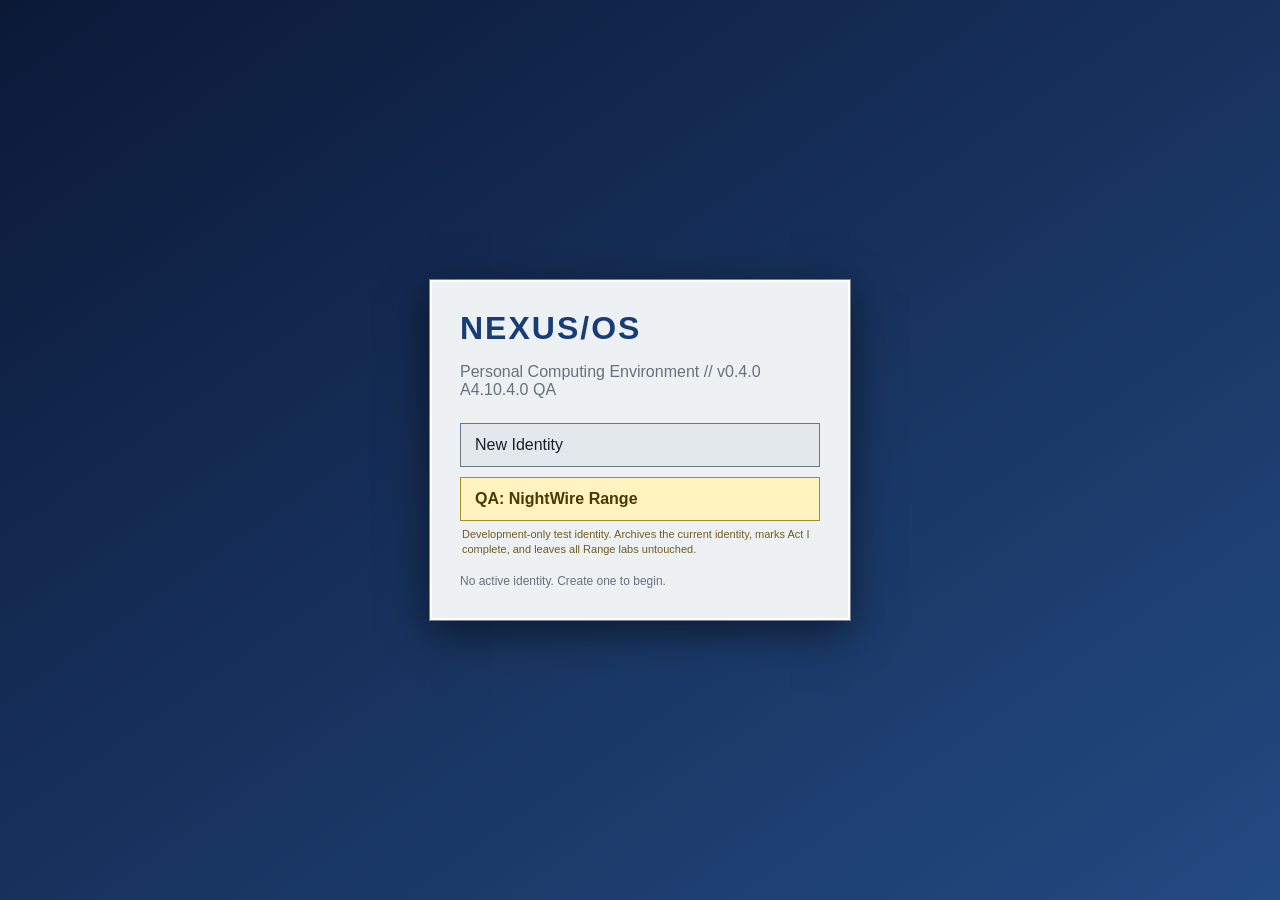
<file: index.html>
<!DOCTYPE html>
<html lang="en">
<head>
  <meta charset="UTF-8" />
  <meta name="viewport" content="width=device-width, initial-scale=1, viewport-fit=cover" />
  <meta name="theme-color" content="#0c1630" />
  <title>BLACKBOX — v0.4.0 A4.10.4.0 QA</title>
  <!-- A4.8.2 QA baseline retained: Range/terminal behavior remains regression-covered. -->
  <link rel="stylesheet" href="./css/base.css" />
  <link rel="stylesheet" href="./css/intro.css" />
  <link rel="stylesheet" href="./css/desktop.css" />
  <link rel="stylesheet" href="./css/apps.css" />
  <link rel="stylesheet" href="./css/terminal.css" />
  <link rel="stylesheet" href="./css/transitions.css" />
  <link rel="stylesheet" href="./css/mobile.css" />
  <link rel="stylesheet" href="./css/v030.css" />
</head>
<body>
  <div id="game" aria-live="polite">
    <section id="boot-screen" class="boot-screen">
      <div class="boot-card">
        <div class="boot-logo">NEXUS/OS</div>
        <p class="muted">Personal Computing Environment // v0.4.0 A4.10.4.0 QA</p>

        <div id="boot-home" class="boot-home">
          <div id="active-identity-summary" class="identity-summary hidden"></div>
          <button id="continue-button" class="boot-action hidden" type="button">Continue</button>
          <button id="new-identity-button" class="boot-action" type="button">New Identity</button>
          <button id="qa-nightwire-button" class="boot-action qa-boot-action" type="button">QA: NightWire Range</button>
          <p class="qa-boot-note">Development-only test identity. Archives the current identity, marks Act I complete, and leaves all Range labs untouched.</p>
          <button id="archives-button" class="boot-action hidden" type="button">Archived Identities</button>
          <p id="boot-status" class="boot-status muted"></p>
        </div>

        <div id="new-identity-panel" class="hidden">
          <button id="new-identity-back" class="boot-back" type="button">← Back</button>
          <form id="alias-form" class="alias-form">
            <label for="alias-input">Create your user alias</label>
            <input id="alias-input" name="alias" maxlength="18" autocomplete="off" autocapitalize="none" placeholder="ghost" required />
            <p id="new-identity-warning" class="boot-status muted"></p>
            <button type="submit">Create Identity</button>
          </form>
        </div>

        <div id="archives-panel" class="hidden">
          <button id="archives-back" class="boot-back" type="button">← Back</button>
          <h2 class="boot-section-title">Archived Identities</h2>
          <div id="archives-list" class="archives-list"></div>
        </div>
      </div>
    </section>

    <section id="opening-intro" class="opening-intro hidden" aria-hidden="true" aria-label="NEXUS recovery startup sequence">
      <div class="opening-intro-shell">
        <header class="opening-intro-header">
          <span>NEXUS/OS // RECOVERY CHANNEL</span>
          <div class="opening-intro-actions">
            <button id="opening-intro-audio" type="button" aria-pressed="false">SOUND ON</button>
            <button id="opening-intro-skip" type="button">SKIP STARTUP</button>
          </div>
        </header>
        <div class="opening-intro-console">
          <div id="opening-intro-phase" class="opening-intro-phase">RECOVERY CONSOLE</div>
          <div id="opening-intro-lines" class="opening-intro-lines" aria-live="polite"></div>
          <span class="opening-intro-cursor" aria-hidden="true">█</span>
        </div>
        <section id="opening-intro-briefing" class="opening-intro-briefing hidden">
          <small>SESSION BRIEF // <span id="opening-intro-alias">operator</span></small>
          <h2>NEXUS OPERATIONS</h2>
          <p>You were brought in because you notice patterns other people miss.</p>
          <p>Start small. Learn the environment before you make assumptions.</p>
          <p>Not everything unusual is important.</p>
          <button id="opening-intro-continue" class="opening-intro-continue hidden" type="button">CONTINUE TO NEXUS</button>
        </section>
      </div>
    </section>

    <section id="desktop" class="desktop hidden" aria-label="Desktop">
      <div class="desktop-icons" id="desktop-icons"></div>
      <div id="window-layer" class="window-layer"></div>

      <aside id="notifications" class="notifications" aria-live="polite"></aside>

      <nav class="taskbar">
        <button id="start-button" class="taskbar-button">◈ Start</button>
        <div id="taskbar-apps" class="taskbar-apps"></div>
        <button id="audio-button" class="audio-button" type="button" title="Mute sound effects" aria-label="Mute sound effects">🔊</button>
        <button id="clock-button" class="clock-button" title="Game time">
          <span id="clock-time">--:--</span>
          <span id="clock-date">----</span>
        </button>
      </nav>

      <div id="start-menu" class="start-menu hidden">
        <div class="start-user">
          <strong id="start-alias">user</strong>
          <span>Local account</span>
        </div>
        <div id="start-app-list" class="start-app-list"></div>
        <div class="start-footer">
          <button id="save-button">Save</button>
          <button id="blackbox-button">Enter BLACKBOX</button>
        </div>
      </div>
    </section>

    <section id="blackbox-transition" class="blackbox-transition hidden" aria-hidden="true">
      <div id="transition-lines" class="transition-lines"></div>
      <button id="skip-transition" class="skip-transition hidden">Skip</button>
    </section>

    <section id="blackbox" class="blackbox hidden" aria-label="BLACKBOX terminal">
      <div class="crt-overlay" aria-hidden="true"></div>
      <header class="blackbox-header">
        <div>
          <strong>BLACKBOX SECURE ENVIRONMENT</strong>
          <span id="bb-session-label">LOCAL SESSION</span>
        </div>
        <div class="bb-status">
          <span>LINK <b id="bb-link">LOCAL</b></span>
          <span>TRACE <b id="bb-trace">0%</b></span>
          <button id="bb-desktop-button" class="bb-desktop-button" type="button" aria-label="Return to desktop">DESKTOP</button>
        </div>
      </header>

      <div id="bb-notifications" class="bb-notifications" aria-live="polite" aria-atomic="false"></div>

      <main class="terminal-shell">
        <div id="terminal-output" class="terminal-output" tabindex="0" aria-label="BLACKBOX terminal history"></div>
        <button id="terminal-latest" class="terminal-latest hidden" type="button" aria-label="Jump to latest terminal output">↓ LATEST</button>
        <form id="terminal-form" class="terminal-form" autocomplete="off">
          <span id="terminal-prompt" class="terminal-prompt">user@home:~$</span>
          <input id="terminal-input" class="terminal-input" spellcheck="false" autocomplete="off" autocapitalize="none" autocorrect="off" enterkeyhint="send" inputmode="text" aria-label="BLACKBOX command input" />
          <span id="terminal-custom-input-display" class="terminal-custom-input-display" aria-hidden="true"><span id="terminal-custom-input-text"></span><span id="terminal-custom-caret" class="terminal-custom-caret">█</span></span>
        </form>
        <div id="terminal-input-controls" class="terminal-input-controls" aria-label="Terminal input controls">
          <button id="terminal-keys-collapse" type="button" aria-expanded="true" aria-controls="terminal-custom-keyboard">HIDE KEYS</button>
          <button id="terminal-input-mode" type="button">SYSTEM KEYBOARD</button>
        </div>
        <div id="terminal-custom-keyboard" class="terminal-custom-keyboard" role="group" aria-label="BLACKBOX terminal keyboard"></div>
      </main>


      <div id="bb-remote-modal" class="bb-modal hidden" role="dialog" aria-modal="true" aria-labelledby="bb-remote-title">
        <div class="bb-modal-card">
          <strong id="bb-remote-title">REMOTE SESSION ACTIVE</strong>
          <p>Disconnect before returning to NEXUS/OS?</p>
          <div class="bb-modal-actions">
            <button id="bb-remote-return" type="button">DISCONNECT &amp; RETURN</button>
            <button id="bb-remote-cancel" type="button">CANCEL</button>
          </div>
        </div>
      </div>

      <footer class="blackbox-footer">
        <span>BLACKBOX/0.4.0-A4.10.4.0-QA</span>
        <span>Type <b>help</b> for commands · <b>exit</b> to return</span>
      </footer>
    </section>
  </div>

  <script type="module" src="./js/main.js"></script>
</body>
</html>
</file>
<file: css/base.css>
:root{
  --bg:#0c1630;
  --panel:#f3f5f7;
  --panel2:#dfe4e8;
  --border:#5d6874;
  --text:#18202a;
  --muted:#65717e;
  --accent:#2f63b5;
  --task:#1d2d4f;
  --danger:#9a2c2c;
  --ok:#2c6f48;
  --terminal:#8cff78;
  --terminal-dim:#4d8a48;
  --terminal-bg:#020802;
}
*{box-sizing:border-box}
html,body{margin:0;min-height:100%;font-family:Tahoma,Arial,sans-serif;background:#081326;color:var(--text)}
button,input{font:inherit}
button{cursor:pointer}
.hidden{display:none!important}
.muted{color:var(--muted)}
#game{min-height:100vh}
.boot-screen{min-height:100vh;display:grid;place-items:center;padding:20px;background:linear-gradient(145deg,#0b1937,#234a82)}
.boot-card{width:min(420px,100%);padding:28px;background:#edf1f4;border:2px solid #fff;box-shadow:0 0 0 1px #738198,0 12px 40px #0008}
.boot-logo{font-size:32px;font-weight:800;letter-spacing:2px;color:#173d78}
.alias-form{display:grid;gap:12px;margin-top:26px}
.alias-form input{padding:13px;border:1px solid #7e8996;font-size:16px}
.alias-form button{padding:12px;background:#2f63b5;color:white;border:1px solid #1e447d}

.boot-home{display:grid;gap:10px;margin-top:24px}.boot-action,.boot-back{min-height:44px;border:1px solid #6c7784;background:#e3e8ed;color:#17202a}.boot-action{padding:11px 14px;text-align:left}.boot-action:first-of-type{background:#2f63b5;color:#fff;border-color:#1e447d}.boot-back{padding:8px 10px;margin-top:18px}.identity-summary{display:grid;gap:4px;padding:12px;border:1px solid #9aa5b1;background:#fff}.identity-summary b{font-size:10px;letter-spacing:1px;color:#65717e}.identity-summary strong{font-size:20px;color:#173d78}.identity-summary span{font-size:12px;color:#65717e}.boot-status{margin:4px 0 0;font-size:12px;line-height:1.4}.boot-section-title{font-size:18px;margin:14px 0 10px}.archives-list{display:grid;gap:8px}.archive-row{display:flex;align-items:center;justify-content:space-between;gap:10px;padding:10px;border:1px solid #aab3bc;background:#fff}.archive-row div{display:grid;gap:2px;min-width:0}.archive-row b{font-size:15px}.archive-row span,.archive-row small{font-size:11px;color:#65717e}.archive-row button{min-height:40px;padding:7px 10px;background:#e3e8ed;border:1px solid #77828e}

.qa-boot-action{background:#fff4bf!important;color:#4a3900!important;border-color:#a98b22!important;font-weight:700}.qa-boot-note{margin:-4px 2px 2px;font-size:11px;line-height:1.35;color:#6f5d21}.identity-summary b:first-child{overflow-wrap:anywhere}
</file>
<file: css/intro.css>
.opening-intro{position:fixed;inset:0;z-index:240;background:#03070b;color:#e2ebf0;font-family:"Courier New",monospace;display:grid;place-items:center;padding:18px;overflow:auto;opacity:1;transition:opacity .34s ease}
.opening-intro.opening-intro-leaving{opacity:0}
.opening-intro-shell{width:min(760px,100%);min-height:min(620px,calc(100vh - 36px));display:flex;flex-direction:column;border:1px solid #35414a;background:linear-gradient(180deg,#071016,#030609);box-shadow:0 0 0 1px #111b22,0 18px 70px #000}
.opening-intro-header{display:flex;align-items:center;justify-content:space-between;gap:12px;min-height:46px;padding:8px 10px;border-bottom:1px solid #28353e;background:#0b141a;color:#b7c8d2;font-size:11px;letter-spacing:.08em}
.opening-intro-actions{display:flex;gap:7px;flex-wrap:wrap;justify-content:flex-end}.opening-intro-actions button{min-height:34px;padding:6px 9px;border:1px solid #44535d;background:#0a1116;color:#d4e1e7;font:inherit;font-size:10px}
.opening-intro-console{flex:1;display:flex;flex-direction:column;min-height:0;padding:18px 20px 12px}
.opening-intro-phase{color:#91a9b7;font-size:11px;letter-spacing:.12em;margin-bottom:15px}
.opening-intro-lines{flex:1;min-height:250px;max-height:390px;overflow:auto;overscroll-behavior:contain;font-size:14px;line-height:1.58;scrollbar-color:#33444e #05090c}
.opening-intro-line{min-height:1.58em;color:#d1dbe0;white-space:pre-wrap;overflow-wrap:anywhere}.opening-intro-line.heading{color:#f3f7f9;font-weight:700;letter-spacing:.08em}.opening-intro-line.ok{color:#add8bd}.opening-intro-line.warn{color:#dec784}.opening-intro-line.blackbox{color:#9ce7aa;text-shadow:0 0 8px #4fc46a33}.opening-intro-line.final{color:#eef4f6;font-weight:700;letter-spacing:.08em}
.opening-intro-cursor{display:inline-block;margin-top:4px;color:#bed0d9;animation:intro-cursor 1s steps(1,end) infinite}
.opening-intro-briefing{border-top:1px solid #26333b;padding:16px 20px 18px;background:#071017}.opening-intro-briefing small{display:block;color:#91a9b7;letter-spacing:.1em;margin-bottom:8px}.opening-intro-briefing h2{font-size:15px;margin:0 0 12px;color:#f0f5f7}.opening-intro-briefing p{margin:7px 0;color:#c9d5dc;font-size:13px;line-height:1.5}.opening-intro-briefing p:last-of-type{color:#dce6eb}
.opening-intro-continue{align-self:flex-start;margin-top:13px;min-height:42px;padding:8px 13px;border:1px solid #53636d;background:#101b21;color:#edf4f7;font-family:inherit;font-weight:700;letter-spacing:.05em}
.startup-record-panel{padding:18px;max-width:620px}.startup-record-mark{font:700 11px "Courier New",monospace;letter-spacing:.12em;color:#667784}.startup-record-panel h2{margin:7px 0 9px}.startup-record-panel p{line-height:1.5}.startup-record-meta{display:grid;grid-template-columns:minmax(120px,1fr) minmax(90px,1fr);gap:1px;margin:16px 0;background:#aeb7bf;border:1px solid #8c979f}.startup-record-meta>*{padding:8px 10px;background:#eef1f3}.startup-record-meta span{color:#68737d}.startup-replay-button{min-height:42px}
@keyframes intro-cursor{0%,48%{opacity:1}49%,100%{opacity:0}}
@media (max-width:600px){.opening-intro{padding:0;padding-top:env(safe-area-inset-top);padding-bottom:env(safe-area-inset-bottom);overflow:hidden}.opening-intro-shell{width:100%;height:100%;min-height:0;max-height:100%;overflow:hidden;border:0;box-shadow:none}.opening-intro-header{align-items:flex-start;flex:0 0 auto}.opening-intro-console{flex:1 1 auto;min-height:0;overflow:hidden;padding:16px 15px 10px}.opening-intro-lines{flex:1 1 auto;min-height:0;max-height:none;overflow-y:auto;-webkit-overflow-scrolling:touch;font-size:13px}.opening-intro-briefing{flex:0 0 auto;max-height:46%;overflow-y:auto;-webkit-overflow-scrolling:touch;padding:15px}.opening-intro-continue{width:100%;font-size:12px}.opening-intro-actions button{min-height:38px}.startup-record-meta{grid-template-columns:1fr auto}}
@media (prefers-reduced-motion:reduce){.opening-intro{transition:none}.opening-intro-cursor{animation:none}}
</file>
<file: css/desktop.css>
.desktop{position:relative;min-height:100vh;overflow:hidden;background:linear-gradient(145deg,#0d365f,#2a72ae 53%,#174a77)}.desktop:before{content:"";position:absolute;inset:0;background:radial-gradient(circle at 72% 30%,#9bc6e827 0 15%,transparent 31%),linear-gradient(118deg,transparent 0 52%,#ffffff10 53% 54%,transparent 55%)}.desktop-icons{position:absolute;top:16px;left:12px;display:grid;gap:10px;width:96px;z-index:2}.desktop-icon{min-height:72px;background:transparent;border:1px solid transparent;color:white;text-shadow:1px 1px #000;text-align:center;padding:4px}.desktop-icon .glyph{display:block;font-size:31px;margin-bottom:3px;filter:drop-shadow(1px 2px 1px #0007)}.desktop-icon .svg-glyph{height:44px;margin-bottom:1px;display:grid;place-items:center}.desktop-icon .svg-glyph svg{display:block;width:44px;height:44px;max-width:100%;overflow:visible;filter:drop-shadow(0 0 4px #21ef665c)}.blackbox-desktop-icon{font-weight:700;letter-spacing:.2px}.desktop-icon:hover,.desktop-icon:focus{background:#7db5ed2e;border:1px dotted #d9efff}.window-layer{position:absolute;inset:0 0 48px;z-index:4;pointer-events:none}.app-window{position:absolute;left:calc(10% + var(--win-offset,0px));top:calc(7% + var(--win-offset,0px));width:min(780px,80%);height:min(575px,78vh);min-height:350px;background:#eceff2;border:1px solid #263548;box-shadow:3px 4px 16px #0008;display:flex;flex-direction:column;pointer-events:auto}.window-titlebar{height:32px;background:linear-gradient(#3978c7,#1f4d89);color:white;display:flex;align-items:center;justify-content:space-between;padding:0 4px 0 8px;font-weight:700;text-shadow:1px 1px #123}.window-controls{display:flex;gap:2px}.window-controls button{width:28px;height:24px;border:1px solid #b6c9e0;background:linear-gradient(#f7fbff,#cbd9eb);color:#18385f;padding:0}.window-content{min-height:0;flex:1;overflow:auto;background:#fff}.taskbar{position:absolute;left:0;right:0;bottom:0;height:48px;background:linear-gradient(#285188,#142f55);display:flex;align-items:center;padding:4px;z-index:20;color:white;border-top:1px solid #7fa3cc}.taskbar-button,.clock-button,.taskbar-app{height:39px;border:1px solid #6e88aa;background:linear-gradient(#315985,#1b385e);color:white;padding:0 12px}.taskbar-button{font-weight:bold}.taskbar-apps{display:flex;gap:4px;flex:1;min-width:0;padding:0 6px}.taskbar-app{max-width:175px;white-space:nowrap;overflow:hidden;text-overflow:ellipsis;text-align:left;display:flex;align-items:center;gap:6px}.taskbar-app-glyph{flex:0 0 auto}.taskbar-app-label{min-width:0;overflow:hidden;text-overflow:ellipsis}.clock-button{display:grid;place-items:center;font-size:11px;line-height:1.05;min-width:82px}.start-menu{position:absolute;left:4px;bottom:48px;width:300px;background:#f0f3f6;border:1px solid #334259;box-shadow:5px 8px 20px #0008;z-index:30}.start-user{background:linear-gradient(#3978c7,#244f88);color:white;padding:13px;display:grid}.start-user span{font-size:12px;opacity:.8}.start-app-list{padding:8px;display:grid;gap:2px;max-height:330px;overflow:auto}.start-app-list button{border:0;background:transparent;text-align:left;padding:9px}.start-app-list button:hover{background:#dce8f7}.start-footer{display:flex;gap:6px;justify-content:flex-end;background:#dde3e8;border-top:1px solid #bac3cc;padding:8px}.notifications{position:absolute;right:12px;bottom:60px;width:min(350px,calc(100% - 24px));z-index:35;display:grid;gap:8px}.toast{padding:10px 12px;background:#f8fafc;border:1px solid #66737f;box-shadow:0 6px 20px #0006;display:grid;gap:2px;transition:.4s}.toast b{font-size:11px;color:#2b5f9d}.toast span{font-size:13px}.toast-out{opacity:0;transform:translateY(5px)}

.audio-button{
  position:relative;
  min-width:42px;
  height:34px;
  border:1px solid rgba(255,255,255,.22);
  background:rgba(7,15,34,.72);
  color:#fff;
  border-radius:4px;
  font-size:17px;
  line-height:1;
  cursor:pointer;
  transition:background .15s,border-color .15s,box-shadow .15s;
}
.audio-button:active{transform:translateY(1px);}
.audio-button.is-muted{
  background:#721f2b;
  border-color:#ff7b89;
  box-shadow:inset 0 0 0 1px rgba(255,255,255,.12),0 0 7px rgba(255,45,70,.45);
}
.audio-button.is-muted::after{
  content:"";
  position:absolute;
  left:8px;
  top:15px;
  width:27px;
  height:3px;
  border-radius:2px;
  background:#ff334c;
  box-shadow:0 0 2px #180006;
  transform:rotate(-45deg);
  pointer-events:none;
}

.save-warning{border-color:#a12828;background:#fff1f1;color:#4d1010}.save-warning b{color:#8d1717}

/* A4.10.1.1 Start-menu grouping keeps ordinary NEXUS utilities separate from primary apps. */
.start-group-label{padding:7px 9px 4px;color:#526579;font:bold 10px Tahoma,Arial,sans-serif;text-transform:uppercase;letter-spacing:.5px;border-bottom:1px solid #c6d0da;margin-top:2px}.start-group-label:first-child{margin-top:0}
</file>
<file: css/apps.css>
.app-toolbar{display:flex;gap:5px;padding:6px;background:#e5e8ec;border-bottom:1px solid #aab2bb;align-items:center}.app-toolbar button,.app-toolbar input{height:30px}.app-toolbar button{min-width:42px;border:1px solid #8b96a2;background:linear-gradient(#fff,#d9dde2)}.app-toolbar input{flex:1;min-width:0;padding:0 8px;border:1px inset #adb5bd;background:#fff}.browser-menu,.notepad-menu{padding:5px 8px;font-size:12px;background:#efefef;border-bottom:1px solid #c1c6cb}.app-body{padding:14px}.browser-page{background:#fff;min-height:100%}.site-head{display:flex;align-items:end;justify-content:space-between;gap:12px;border-bottom:4px solid #28384a;padding:8px 4px;margin-bottom:12px}.site-logo{font-size:27px;font-weight:900;letter-spacing:-1px}.site-head span{font-size:11px;color:#66717d}.friendspace{border-color:#496d9f}.nightwire{background:#111;color:#c8d0d5;border-color:#52636f;padding:10px}.nightwire span{color:#97a3aa}.bytebarn{border-color:#7f4d22}.news-story{border-bottom:1px solid #ccd2d7;padding:8px 4px 14px}.news-story h2{font-family:Georgia,serif;margin:0 0 6px;font-size:22px}.feed-meta{font-size:11px;color:#707b86}.social-post{display:grid;grid-template-columns:44px 1fr;gap:10px;border-bottom:1px solid #d5dae0;padding:12px 4px}.social-post .avatar{width:40px;height:40px;border-radius:4px;background:#496d9f;color:#fff;display:grid;place-items:center;font-size:20px;font-weight:bold}.social-post h3{margin:0;font-size:14px}.social-post h3 span,.social-post small{font-weight:normal;color:#7c8791}.social-post p{margin:5px 0}.forum-banner{font:12px "Courier New",monospace;background:#e5e8e9;border:1px solid #aeb7bc;padding:8px;margin-bottom:8px}.forum-thread{display:block;width:100%;text-align:left;border:0;border-bottom:1px solid #bbc3c9;background:#f3f5f6;padding:10px}.forum-thread:hover{background:#e5eaed}.forum-thread b{display:block;color:#253d56}.forum-thread span{font-size:11px;color:#707c84}.forum-thread p{margin:5px 0 0}.forum-thread.read{opacity:.72}.shop-grid{display:grid;grid-template-columns:repeat(auto-fit,minmax(190px,1fr));gap:10px}.shop-item{border:1px solid #b7bec5;background:#fafafa;padding:12px;display:flex;flex-direction:column}.shop-item h3{margin:3px 0 5px}.shop-item p{flex:1}.shop-item button{margin-top:9px;padding:8px}.part-type{font-size:10px;text-transform:uppercase;color:#7e5a39}.store-balance{padding:9px;background:#f0eadf;border:1px solid #d1c4b3;margin-bottom:10px}.browser-error{padding:30px}.mail-header,.messenger-top{display:flex;justify-content:space-between;padding:8px 11px;background:#e4e8ed;border-bottom:1px solid #b9c0c7}.mail-layout,.chat-layout{display:grid;grid-template-columns:220px 1fr;min-height:100%}.sidebar{border-right:1px solid #c8ced5;background:#edf0f3;padding:7px;overflow:auto}.mail-list button,.buddy-list button{width:100%;text-align:left;border:0;border-bottom:1px solid #d1d6db;background:transparent;padding:8px}.mail-list button span,.mail-list button b{display:block;overflow:hidden;text-overflow:ellipsis;white-space:nowrap}.mail-list button span{font-size:11px;color:#6c7680}.mail-list .unread{background:#fff}.mail-list .unread b{font-weight:800}.mail-list .read b{font-weight:400}.content-pane{padding:14px;overflow:auto;background:#fff}.mail-meta{font-size:12px;padding:7px 0;border-bottom:1px solid #d2d7dc;color:#66727d}.mail-body{white-space:pre-wrap;padding-top:15px;line-height:1.55}.empty-state{color:#77818a;text-align:center;padding:40px 10px}.empty-state.compact{padding:18px 10px}.buddy-group{font-size:11px;font-weight:bold;color:#66717c;padding:8px 5px 3px}.online-dot{display:inline-block;width:8px;height:8px;border-radius:50%;background:#4b9a58;margin-right:4px}.chat-pane{display:flex;flex-direction:column}.chat-history{flex:1}.chat-line{padding:7px 2px;border-bottom:1px dotted #d5dadd}.chat-time{font-size:10px;color:#89939b;margin-right:5px}.chat-compose{display:flex;gap:5px;margin-top:12px}.chat-compose input{flex:1;min-width:0;padding:8px}.system-title{display:flex;align-items:center;gap:12px;margin-bottom:12px}.system-title h2{margin:0}.computer-glyph{font-size:38px}.system-grid{display:grid;grid-template-columns:repeat(2,minmax(0,1fr));gap:8px}.stat{border:1px solid #c4cbd1;padding:10px;background:#f7f8f9}.card{border:1px solid #c7cdd3;background:#f8f9fa;padding:12px;margin-bottom:10px}.blackbox-launch{display:flex;align-items:center;justify-content:space-between;gap:12px;margin-top:12px;background:#111;color:#9af18b}.blackbox-launch h3{margin:0}.blackbox-launch button{padding:10px;background:#102510;color:#9af18b;border:1px solid #5c9658}.mission-box{border-left:4px solid #2f63b5}.mission-title{display:flex;justify-content:space-between}.mission-title h3{margin:0}.mission-title span{font-size:10px;background:#2f63b5;color:white;padding:3px 6px}.objective-list{display:grid;gap:5px}.objective-list .done{text-decoration:line-through;color:#718077}.case-history-row{display:grid;gap:3px;border-left:3px solid #65798d;background:#f4f6f8;padding:9px 11px;margin-bottom:7px}.case-history-row span{color:#56636f;font-size:12px}.threatdesk-head{display:flex;align-items:center;justify-content:space-between;padding:11px 14px;background:#16242c;color:#d9edf0;border-bottom:3px solid #38aeb0}.threatdesk-head div{display:grid}.threatdesk-head span{font:10px "Courier New",monospace;letter-spacing:1px;color:#72c7c8}.threatdesk-head strong{font:11px "Courier New",monospace;color:#79dfb1}.threatdesk-body{display:grid;grid-template-columns:repeat(2,minmax(0,1fr));gap:10px;padding:12px;background:#e8edef}.td-panel{border:1px solid #aebbc0;background:#fff;padding:12px;min-width:0}.td-panel h2{font-size:17px;margin:0 0 8px;color:#1f4850}.td-panel p{line-height:1.4}.td-lookup{display:flex;gap:5px}.td-lookup input{flex:1;min-width:0;padding:8px;border:1px solid #8f9ca1}.td-lookup button,.td-lab button{padding:7px 9px}.td-result{white-space:pre-wrap;min-height:70px;overflow:auto;background:#10191c;color:#9ee2ce;padding:9px;font:12px/1.4 "Courier New",monospace}.td-feed{display:grid;gap:6px}.td-report{display:grid;width:100%;gap:3px;text-align:left;border:1px solid #bac4c8;background:#f2f6f6;padding:9px}.td-report.unread{border-left:4px solid #d36a35;background:#fff8f1}.td-report span{font:10px "Courier New",monospace;color:#aa4a27}.td-report small{color:#59686e;line-height:1.35}.td-panel details{border-top:1px solid #d7dddf;padding:8px 2px}.td-panel summary{font-weight:700;cursor:pointer}.td-lab{border-top:1px solid #d2dadd;padding:10px 0}.td-lab div{display:flex;flex-wrap:wrap;gap:5px}

.chat-choices{display:grid;gap:7px;margin-top:12px;padding-top:10px;border-top:1px solid #d5dadd}
.chat-choices button{min-height:42px;text-align:left;padding:8px 10px;border:1px solid #9aa6b2;background:linear-gradient(#fff,#e2e7ec)}
.save-clue{display:block;margin-top:8px;padding:6px 9px;border:1px solid #7b8fa4;background:#edf4fb;color:#244c78}
.target-row,.clue-row{display:flex;justify-content:space-between;gap:10px;padding:6px 0;border-bottom:1px solid #d7dde2}
.target-row:last-child,.clue-row:last-child{border-bottom:0}
.target-row span,.clue-row span{color:#687783;text-align:right}

.news-story-button{display:block;width:100%;text-align:left;border:0;border-bottom:1px solid #ccd2d7;background:#fff;color:inherit;font:inherit;cursor:pointer}
.news-story-button.read{opacity:.72}
.news-story-button:focus-visible,.buddy-list button:focus-visible{outline:2px solid #315f8f;outline-offset:2px}
.buddy-list button.active{background:#fff;font-weight:700}

/* RC6 device polish: Notepad owns the full app canvas instead of Safari's intrinsic textarea width. */
.notepad-shell{height:100%;min-height:0;display:flex;flex-direction:column;overflow:hidden;background:#c0c0c0}.notepad{display:block;width:100%;flex:1 1 auto;min-height:88px;box-sizing:border-box;resize:none;border:0;padding:9px;background:#fff;color:#1d2732;font:14px/1.45 Arial,sans-serif;outline:none}.notepad-custom-input,.nexus-custom-input{caret-color:transparent}.nexus-input-controls{display:none;flex:0 0 auto;justify-content:space-between;gap:6px;padding:5px 7px;background:#bcb7ac;border-top:2px solid #eee8da;border-bottom:1px solid #766f63}.nexus-input-controls button{min-height:34px;padding:5px 9px;border:2px outset #d8d1c2;background:#d7d0c1;color:#292621;font:700 10px/1 Tahoma,Arial,sans-serif;letter-spacing:.15px}.nexus-custom-keyboard{display:none;flex:0 0 auto;padding:6px 7px calc(7px + env(safe-area-inset-bottom));background:#918b80;border-top:1px solid #6e675d;touch-action:manipulation;user-select:none;-webkit-user-select:none}.nexus-custom-keyboard.is-active{display:block}.nexus-keyboard-case{padding:7px 7px 9px;border:1px solid #81796b;border-radius:16px 16px 10px 10px;background:linear-gradient(#d9d2c3,#b6ad9b);box-shadow:inset 0 3px #f3eddf,inset 0 -4px #777064,0 2px 0 #4a463f}.nexus-keyboard-brand{display:flex;justify-content:space-between;gap:8px;align-items:center;margin:0 2px 5px;color:#524c43;font:700 9px/1 Tahoma,Arial,sans-serif;letter-spacing:.45px;white-space:nowrap}.nexus-key-row{display:flex;gap:3px;margin-top:4px;min-width:0}.nexus-key-row:first-of-type{margin-top:0}.nexus-key{flex:1 1 0;min-width:0;min-height:38px;padding:2px 1px;border:1px solid #7e7566;border-radius:4px;background:linear-gradient(#f4edde,#d2c8b4);color:#27231e;font:700 clamp(8px,2.25vw,11px)/1 Tahoma,Arial,sans-serif;white-space:nowrap;letter-spacing:-.1px;clip-path:polygon(6% 0,94% 0,100% 100%,0 100%);box-shadow:inset 1px 1px #fff9eb,inset -1px -1px #a59b89,0 2px #6b6459}.nexus-key:active{transform:translateY(2px);background:#c4baa7;box-shadow:inset 2px 2px #918879}.nexus-key.is-on{background:#b7ae9e;box-shadow:inset 2px 2px #766f63}.nexus-key-wide{flex-grow:1.55}.nexus-key-space{flex-grow:4.5}.nexus-key:focus-visible{outline:2px solid #174e8d;outline-offset:1px}

/* A4.5 NEXUS retro-web identity. BLACKBOX visual identity is intentionally separate. */
.browser-retro{background:#c0c0c0}.retro-toolbar{background:#d4d0c8;border-top:1px solid #fff;border-bottom:1px solid #777;padding:4px}.retro-toolbar button{height:28px;border:2px outset #e6e2da;background:#d4d0c8;color:#111;font:11px Tahoma,Arial,sans-serif}.retro-toolbar button:active{border-style:inset}.retro-toolbar button:disabled{color:#777}.browser-address-label{font:11px Tahoma,Arial,sans-serif;white-space:nowrap}.retro-toolbar input{height:28px;border:2px inset #c0c0c0;font:12px Arial,sans-serif}.browser-links{display:flex;gap:3px;overflow-x:auto;padding:3px 5px;background:#d4d0c8;border-bottom:1px solid #777;scrollbar-width:none}.browser-links::-webkit-scrollbar{display:none}.browser-links button{flex:0 0 auto;border:0;background:transparent;color:#0000bb;text-decoration:underline;font:11px Arial,sans-serif;padding:4px 6px}.browser-page-retro{padding:0;background:#fff}.web90{min-height:100%;color:#111;font:12px Arial,Helvetica,sans-serif}.web90 a{color:#0000cc;text-decoration:underline;cursor:pointer}.web90-footer{text-align:center;padding:7px;border-top:1px solid #aaa;font:10px "Courier New",monospace;color:#555;background:#ddd}.web-counter{font:10px "Courier New",monospace;color:#555}.old-web-button{margin-top:6px;padding:4px 7px;border:2px outset #e6e2da;background:#d4d0c8;color:#111;font:700 10px Tahoma,Arial,sans-serif}.old-web-button:active{border-style:inset}.old-web-button:disabled{color:#777}
.metrowire90{background:#fff}.mw-masthead{text-align:center;padding:10px 8px 6px;border-bottom:4px double #111}.mw-date{text-align:left;font:10px "Courier New",monospace}.mw-logo{font:900 32px Georgia,"Times New Roman",serif;letter-spacing:-2px}.mw-tag{font:10px Arial,sans-serif;letter-spacing:1px}.mw-nav{text-align:center;padding:5px;border-bottom:1px solid #777;background:#eee}.mw-columns{display:grid;grid-template-columns:minmax(0,1fr) 150px;gap:10px;padding:10px}.mw-columns aside{border-left:1px solid #999;padding-left:9px;font-size:10px}.mw-story{display:block;width:100%;text-align:left;border:0;border-bottom:1px solid #aaa;background:#fff;padding:7px 0;color:#111}.mw-story h2{margin:0 0 4px;font:700 20px Georgia,"Times New Roman",serif}.mw-story p{margin:0 0 5px;line-height:1.45}.mw-story span{font-size:10px;color:#666}.mw-story-button{cursor:pointer}.mw-story-button.read{opacity:.72}
.friendspace90{background:#f8f8ff}.fs-header{display:flex;align-items:end;justify-content:space-between;gap:10px;padding:8px 10px;background:#315b94;color:#fff}.fs-logo{font:bold 26px Arial,sans-serif;letter-spacing:-1px}.fs-header>div:last-child{font-size:10px}.fs-nav{padding:5px 8px;text-align:center;background:#dbe5f4;border-bottom:1px solid #789}.fs-welcome{margin:8px;border:1px solid #789;background:#fff;padding:8px}.fs-feed{margin:8px;border:1px solid #789;background:#fff}.fs-post{display:grid;grid-template-columns:42px 1fr;gap:8px;padding:9px;border-top:1px dotted #9aa}.fs-post:first-child{border-top:0}.fs-avatar{width:38px;height:38px;display:grid;place-items:center;background:#5279ac;color:#fff;border:2px outset #b8c9df;font-weight:bold;font-size:18px}.fs-post h3{margin:0;font-size:13px}.fs-post h3 span,.fs-post small{font-weight:normal;color:#667}.fs-post p{margin:4px 0;line-height:1.4}
.nightwire90{background:#111;color:#d8d8d8;font-family:"Courier New",monospace;padding:8px}.nightwire90 a{color:#7fe3ff}.nw-title{font-size:20px;font-weight:bold;letter-spacing:2px}.nw-sub{color:#8e9a9f;margin:2px 0 8px}.nw-nav{padding:6px;border:1px solid #56636a;background:#1b2226}.nw-rules{margin:7px 0;padding:6px;background:#ddd;color:#111;border:1px solid #999;font-size:10px}.nw-table{width:100%;border-collapse:collapse;background:#e9e9e9;color:#111;font-family:Arial,sans-serif}.nw-table th{background:#2d3d48;color:#fff;text-align:left;font-size:10px;padding:5px;border:1px solid #778}.nw-table td{border:1px solid #aaa;padding:5px;vertical-align:top;font-size:10px}.nw-thread{display:grid;gap:3px;width:100%;text-align:left;border:0;background:transparent;color:#111;padding:0}.nw-thread b{color:#0000aa;text-decoration:underline}.nw-thread span{line-height:1.35}.nw-thread.read{opacity:.68}.nw-foot{margin-top:7px;font-size:9px;color:#8e9a9f}
.packet90{background:#f7f4df;padding:10px;font-family:"Times New Roman",serif}.pk-header{border:3px double #222;padding:8px;text-align:center;background:#ddd}.pk-header b{display:block;font:bold 24px "Courier New",monospace}.pk-header span{font:10px "Courier New",monospace}.pk-nav{text-align:center;padding:6px;border-bottom:1px solid #777}.packet90 article{max-width:720px;margin:12px auto;border-bottom:1px solid #999;padding-bottom:12px}.packet90 h1{font:700 20px Georgia,serif}.packet90 code{font-family:"Courier New",monospace;background:#eee;padding:1px 2px}.packet90 pre{background:#111;color:#9cff9c;padding:8px;overflow:auto;font:11px/1.4 "Courier New",monospace}.pk-tip{border:1px solid #777;background:#fff;padding:7px}
.deaddrop90{background:#ededed;padding:9px;font-family:"Courier New",monospace}.dd-head{background:#181818;color:#eee;border-bottom:3px solid #777;padding:10px}.dd-head b{display:block;font-size:22px;letter-spacing:3px}.dd-head span{font-size:9px;color:#aaa}.dd-nav{background:#d7d7d7;border:1px solid #777;padding:6px}.dd-nav a{margin-right:10px}.dd-warning{margin:8px 0;border:1px solid #780000;background:#fff3f3;color:#680000;padding:7px;font-size:10px}.dd-index{border:1px solid #777;background:#fff}.dd-index-head{background:#333;color:#fff;padding:5px;font-size:10px}.dd-index article{display:grid;grid-template-columns:130px 1fr;gap:4px 8px;padding:7px;border-top:1px solid #ccc;font-size:10px}.dd-index article a{font-weight:bold}.dd-index article small{grid-column:2;color:#666}.dd-index>p{padding:8px}.dd-status{background:#000;color:#91ff91;border:2px inset #888;padding:8px;font:10px/1.45 "Courier New",monospace;white-space:pre-wrap}
.bytebarn90{background:#fff8cf;padding:9px}.bbn-logo{text-align:center;border:3px double #795300;background:#ffe95f;padding:9px}.bbn-logo b{display:block;font:900 28px "Courier New",monospace;color:#b31515;letter-spacing:2px;text-shadow:1px 1px #fff}.bbn-logo span{font:bold 10px Arial,sans-serif}.bbn-ticker{margin:7px 0;border-block:1px solid #715a00;background:#fff3a2;padding:5px;text-align:center;font:10px "Courier New",monospace}.bbn-nav{text-align:center;padding:5px}.bbn-section{border:2px solid #6d5514;background:#fff;margin-top:8px}.bbn-section>h2{margin:0;padding:5px 7px;background:#003399;color:#fff;font:700 15px "Times New Roman",serif}.bbn-listing{display:grid;grid-template-columns:62px minmax(0,1fr) auto auto;gap:7px;padding:8px;border-top:1px dotted #887b51;align-items:center}.bbn-photo{height:52px;display:grid;place-items:center;text-align:center;border:2px inset #aaa;background:#d3d3ca;color:#555;font:bold 9px "Courier New",monospace}.bbn-listing h3{margin:0 0 3px;color:#0000bb;text-decoration:underline;font-size:12px}.bbn-listing p{margin:0;font-size:10px}.bbn-listing small{color:#666;font-size:9px}.bbn-listing>strong{font:700 11px "Courier New",monospace;color:#8b0000;white-space:nowrap}.bbn-rules{margin-top:8px;border:1px solid #715a00;background:#fffdeb;padding:7px;font-size:10px}.browser-error-90{margin:20px;background:#fff;border:2px inset #c0c0c0;color:#111;font-family:Arial,sans-serif}.browser-error-90 h2{font-size:18px}

/* A4.5 NEXUS/OS troubleshooting shell. */
.nexus-explorer-shell{height:100%;min-height:0;display:flex;flex-direction:column;background:#c0c0c0;color:#111;font-family:Tahoma,Arial,sans-serif}.system-menu{flex:0 0 auto;padding:5px 8px;background:#eee;border-bottom:1px solid #888;font-size:11px}.system-toolbar{display:flex;align-items:center;gap:4px;flex:0 0 auto;padding:4px;background:#d4d0c8;border-bottom:1px solid #777;overflow-x:auto}.system-toolbar button{flex:0 0 auto;min-height:28px;border:2px outset #eee;background:#d4d0c8;font:10px Tahoma,Arial,sans-serif}.system-toolbar label{margin-left:4px;font-size:10px}.system-address{flex:1 0 150px;min-width:150px;background:#fff;border:2px inset #c0c0c0;padding:5px 7px;font-size:10px;white-space:nowrap;overflow:hidden;text-overflow:ellipsis}.system-content{flex:1;min-height:0;overflow:auto;background:#fff;padding:8px}.system-page-title{display:flex;align-items:center;gap:8px;padding:5px 6px;margin-bottom:8px;background:#eef3f7;border-bottom:1px solid #aac}.system-page-title>span{font-size:24px}.system-page-title>div:nth-child(2){display:grid}.system-page-title small{font-size:9px;color:#667}.system-net-indicator{margin-left:auto;padding:4px 6px;border:1px solid;font:bold 9px "Courier New",monospace}.system-net-indicator.online{color:#195d25;background:#e9ffe9;border-color:#68a96e}.system-net-indicator.problem{color:#8b1c1c;background:#fff0f0;border-color:#c77}.explorer-layout{display:grid;grid-template-columns:165px 1fr;gap:9px;min-height:100%}.explorer-sidebar{background:#eef3fb;border:1px solid #9db2cf;padding:6px;align-self:start}.explorer-side-title{margin:6px -2px 3px;padding:4px;background:#4d76a7;color:#fff;font-size:10px;font-weight:bold}.explorer-sidebar button{display:block;width:100%;border:0;background:transparent;color:#164f9b;text-align:left;text-decoration:underline;padding:4px;font-size:10px}.explorer-main h2,.explorer-folder-view h2{font-size:14px;color:#315b91;border-bottom:1px solid #ccd7e5;padding-bottom:4px}.explorer-icons{display:grid;grid-template-columns:repeat(auto-fit,minmax(120px,1fr));gap:8px}.explorer-item{display:grid;grid-template-columns:38px 1fr;text-align:left;align-items:center;gap:4px;border:1px solid transparent;background:transparent;padding:5px;color:#111}.explorer-item:not(.static):hover{border-color:#9db5d3;background:#edf5ff}.explorer-item .explorer-glyph{grid-row:1/3;font-size:28px}.explorer-item b{font-size:11px}.explorer-item small{font-size:9px;color:#667}.drive-card{display:grid;grid-template-columns:40px 1fr;gap:7px;align-items:center;border:1px solid #ccd5df;padding:8px}.drive-card>span{font-size:30px}.drive-meter{height:10px;border:1px solid #777;background:#fff;margin:4px 0}.drive-meter i{display:block;height:100%;background:#325cba}.file-details-list{border:1px solid #aaa}.file-details-list>div{display:grid;grid-template-columns:28px 1fr;gap:4px;padding:7px;border-top:1px solid #ddd}.file-details-list>div:first-child{border-top:0}.file-details-list small{grid-column:2;color:#667}.control-panel-head{display:flex;gap:10px;align-items:center;padding:5px}.control-panel-head>span{font-size:34px}.control-panel-head h2{margin:0}.control-panel-head p{margin:2px 0;color:#667}.cp-grid{display:grid;grid-template-columns:repeat(auto-fit,minmax(150px,1fr));gap:8px}.cp-icon{display:grid;grid-template-columns:38px 1fr;text-align:left;gap:2px 6px;border:1px solid transparent;background:transparent;padding:8px;color:#111}.cp-icon:not(.static):hover{border-color:#9db5d3;background:#edf5ff}.cp-icon>span{grid-row:1/3;font-size:28px}.cp-icon b{font-size:11px}.cp-icon small{font-size:9px;color:#667}.classic-tabs{display:flex;gap:2px;border-bottom:1px solid #777;margin-bottom:8px}.classic-tabs button{border:1px solid #888;border-bottom:0;background:#d4d0c8;padding:5px 8px;font-size:10px}.classic-tabs button.active{background:#fff}.system-logo-row{display:flex;gap:12px;align-items:center}.system-logo-row h2{font-size:16px;margin:0}.system-logo-row p{margin:3px 0}.classic-group{border:1px solid #888;padding:10px 8px 8px;margin:8px 0;position:relative}.classic-group legend{position:absolute;top:-7px;left:8px;background:#fff;padding:0 4px;font-size:10px;font-weight:bold}.classic-button{border:2px outset #eee;background:#d4d0c8;color:#111;padding:5px 8px;font:10px Tahoma,Arial,sans-serif;margin:2px}.classic-button:active{border-style:inset}.classic-button:disabled{color:#777}.classic-row{display:flex;justify-content:space-between;gap:8px;padding:5px 0;border-bottom:1px solid #ddd;font-size:10px}.classic-row.stacked{display:grid}.classic-row span{color:#667}.system-summary-strip{display:flex;gap:5px;flex-wrap:wrap;margin-bottom:8px}.system-summary-strip span{padding:5px;border:1px solid #aac;background:#eef3f7;font-size:9px}.blackbox-system-launch{background:#07160e;color:#a8ffb5;border-color:#386c4a}.device-tree{border:1px solid #aaa;background:#fff}.device-tree details{border-top:1px solid #ddd}.device-tree details:first-child{border-top:0}.device-tree summary{padding:5px;background:#f2f2f2;font-size:10px;font-weight:bold}.device-row{display:grid;grid-template-columns:minmax(0,1fr) minmax(130px,1fr) auto;gap:6px;align-items:center;padding:6px 10px 6px 22px;font-size:10px}.device-row span{color:#4b6b4b}.device-row.disabled{color:#777}.device-row.disabled span{color:#a33}.dm-toolbar{margin-bottom:6px}.connection-card{display:flex;gap:10px;align-items:center;border:1px solid #aaa;padding:9px;margin-bottom:8px;background:#f7f7f7}.connection-card.connected{border-left:5px solid #4b9957}.connection-card.offline{border-left:5px solid #b44343}.connection-icon{font-size:30px}.connection-card>div:last-child{display:grid}.connection-card span{font-weight:bold}.connection-card small{color:#667}.network-details{display:grid;grid-template-columns:130px 1fr;gap:5px;font-size:10px}.network-details span{font-family:"Courier New",monospace}.classic-actions{display:flex;gap:4px;flex-wrap:wrap}.diagnostic-box{margin-top:8px;border:1px solid #9db2cf;background:#eef5ff;padding:8px;font-size:10px}.firewall-status{display:flex;gap:10px;align-items:center;padding:9px;border:1px solid}.firewall-status>span{font-size:34px}.firewall-status h2{margin:0}.firewall-status p{margin:3px 0}.firewall-status.on{border-color:#68a96e;background:#efffef}.firewall-status.off{border-color:#c77;background:#fff0f0}.firewall-rule{display:grid;grid-template-columns:20px 1fr auto;gap:6px;align-items:center;padding:6px;border-top:1px solid #ddd;font-size:10px}.firewall-rule:first-of-type{border-top:0}.firewall-rule>div{display:grid}.firewall-rule small{color:#667}.service-table,.event-table{border:1px solid #999}.service-head,.service-row{display:grid;grid-template-columns:minmax(180px,1fr) 90px 80px;gap:6px;align-items:center;padding:6px;border-top:1px solid #ddd;font-size:10px}.service-head{border-top:0;background:#ddd}.service-row>div{display:grid}.service-row small{color:#667}.service-state.running{color:#237032}.service-state.stopped{color:#9a2727}.event-tabs{display:flex;gap:2px}.event-tabs button{border:1px solid #888;border-bottom:0;background:#d4d0c8;padding:5px 8px;font-size:10px}.event-tabs button.active{background:#fff}.event-head,.event-row{display:grid;grid-template-columns:90px 110px 55px minmax(180px,1fr);gap:5px;padding:5px;border-top:1px solid #ddd;font-size:9px}.event-head{border-top:0;background:#ddd;font-weight:bold}.event-level.information{color:#1e5e8e}.event-level.warning{color:#9a6800}.event-level.error{color:#a22222}.program-list{border:1px solid #aaa}.program-list>div{display:grid;grid-template-columns:30px 1fr;gap:3px 6px;padding:7px;border-top:1px solid #ddd}.program-list>div:first-child{border-top:0}.program-list span{grid-row:1/3;font-size:22px}.program-list small{color:#667}.system-hint,.cert-map{margin-top:8px;border:1px solid #aab6c4;background:#f3f7fb;padding:7px;font-size:9px;line-height:1.4}.cert-map{border-left:4px solid #315b91}

/* A4.6 Service Desk + Remote Assistance. Kept inside the NEXUS visual language. */
.service-desk-shell{height:100%;min-height:0;display:flex;flex-direction:column;background:#d4d0c8;color:#171717;font-family:Tahoma,Arial,sans-serif}.sd-header{display:flex;justify-content:space-between;align-items:center;gap:10px;padding:8px 10px;background:linear-gradient(90deg,#113c78,#2e6bad);color:#fff;border-bottom:2px solid #7ba0c9}.sd-header>div:first-child{display:grid}.sd-header>div:first-child b{font-size:15px;letter-spacing:.3px}.sd-header>div:first-child span{font:9px "Courier New",monospace;color:#d7eaff}.sd-job-stats{display:flex;gap:5px;flex-wrap:wrap;justify-content:flex-end}.sd-job-stats span{padding:4px 6px;background:#e8edf4;color:#173963;border:1px outset #fff;font:bold 9px Tahoma,Arial,sans-serif}.sd-layout{display:grid;grid-template-columns:285px minmax(0,1fr);flex:1;min-height:0}.sd-queue{overflow:auto;background:#ece9e1;border-right:2px groove #fff;padding:6px}.sd-queue-head{padding:6px 7px;background:#7b7b7b;color:#fff;font-weight:700;border:1px solid #555}.sd-queue h4{margin:8px 3px 4px;font-size:10px;text-transform:uppercase;color:#5a5a5a}.sd-ticket-row{width:100%;display:grid;grid-template-columns:auto 1fr;gap:2px 6px;text-align:left;padding:7px;margin-bottom:4px;border:1px solid #999;background:#fff;color:#151515}.sd-ticket-row:hover,.sd-ticket-row.active{background:#e7f0fb;border-color:#4b78ad}.sd-ticket-row b{font-size:11px;overflow-wrap:anywhere}.sd-ticket-row small{grid-column:1/-1;color:#555;line-height:1.25}.sd-ticket-row em{grid-column:1/-1;font-size:9px;color:#315b89;font-style:normal}.sd-priority{align-self:start;font:bold 8px Tahoma,Arial,sans-serif;padding:2px 4px;border:1px solid #8d8d8d;background:#ededed}.sd-priority.high{background:#ffd6d6;color:#8c1212}.sd-ticket-pane{overflow:auto;background:#fff;padding:10px}.sd-ticket-title{display:flex;justify-content:space-between;gap:12px;border-bottom:2px solid #315f93;padding:2px 2px 8px}.sd-ticket-title span{font:9px "Courier New",monospace;color:#4b6076}.sd-ticket-title h2{margin:2px 0 3px;font-size:20px}.sd-ticket-title p{margin:0;color:#4e5964}.sd-ticket-title>strong{height:max-content;padding:4px 7px;background:#e2e7ed;border:1px solid #929ba5;font-size:10px;white-space:nowrap}.sd-ticket-meta{display:grid;grid-template-columns:repeat(4,minmax(0,1fr));gap:5px;margin:9px 0}.sd-ticket-meta span{display:grid;padding:6px;background:#eef2f5;border:1px solid #c4cbd2;font-size:11px;overflow-wrap:anywhere}.sd-ticket-meta b{font-size:9px;color:#506070;text-transform:uppercase}.sd-user-note{padding:6px;background:#fff7d8;border-left:3px solid #c69b2e}.sd-learning{display:flex;flex-wrap:wrap;gap:5px}.sd-learning span{padding:4px 6px;background:#e9eef4;border:1px solid #b9c5d0;font-size:10px}.sd-notes{width:100%;min-height:76px;resize:vertical;border:2px inset #ddd;background:#fff;font:12px/1.4 Tahoma,Arial,sans-serif;padding:6px}.sd-actions{display:flex;flex-wrap:wrap;gap:6px;margin:9px 0}.classic-button.primary{font-weight:700;background:#dfeaf8;border-color:#4c6f98}.sd-activity{border:1px solid #b8c0c8;background:#f6f7f8;padding:7px}.sd-activity>b{display:block;margin-bottom:4px}.sd-activity>div{display:grid;grid-template-columns:42px 1fr;gap:6px;border-top:1px dotted #bbb;padding:3px;font:10px "Courier New",monospace}.sd-activity>div span{color:#65717b}

.app-window-servicedesk{width:min(1050px,90%);height:min(680px,84vh)}
.remote-assist-shell{height:100%;min-height:0;display:flex;flex-direction:column;background:#b9b5ac;color:#111;font-family:Tahoma,Arial,sans-serif;border:4px ridge #e4e0d7}.remote-assist-title{display:flex;align-items:center;justify-content:space-between;gap:8px;padding:5px 7px;background:#003d7d;color:#fff;border-bottom:1px solid #071f3c}.remote-assist-title>div:first-child{display:flex;gap:9px;align-items:center}.remote-assist-title b{font-size:12px;letter-spacing:.2px}.remote-live{font:bold 9px "Courier New",monospace;color:#8eff99}.remote-session-actions{display:flex;gap:4px}.remote-session-actions button{min-height:27px;padding:3px 7px;border:2px outset #eee;background:#d4d0c8;color:#111;font:bold 9px Tahoma,Arial,sans-serif}.remote-identity{display:grid;grid-template-columns:repeat(4,minmax(0,1fr));gap:1px;background:#777;border-bottom:2px groove #eee}.remote-identity>div{display:grid;background:#e3e0d8;padding:5px 7px;min-width:0}.remote-identity span{font-size:8px;color:#676767}.remote-identity b{font-size:11px;overflow:hidden;text-overflow:ellipsis;white-space:nowrap}.remote-identity small{font-size:9px;color:#4f5861;overflow:hidden;text-overflow:ellipsis;white-space:nowrap}.remote-workspace{display:grid;grid-template-columns:minmax(310px,40%) minmax(0,1fr);gap:5px;flex:1;min-height:0;padding:5px;background:#8d8a83}.remote-screen{position:relative;min-height:260px;overflow:hidden;border:3px inset #d4d0c8;background:#176b70}.remote-screen-banner{position:absolute;left:0;right:0;top:0;z-index:4;padding:3px 5px;background:#ffef9c;color:#4b3700;border-bottom:1px solid #8b6e00;font:bold 8px "Courier New",monospace;white-space:nowrap;overflow:hidden;text-overflow:ellipsis}.remote-wallpaper{position:absolute;inset:24px 0 31px;background:linear-gradient(145deg,#075d63,#2b8d92 55%,#0b676c)}.remote-wallpaper:before{content:"";position:absolute;inset:0;background:radial-gradient(circle at 70% 34%,#ffffff1f 0 13%,transparent 14%),linear-gradient(120deg,transparent 0 55%,#ffffff12 56% 57%,transparent 58%)}.remote-watermark{position:absolute;right:18px;bottom:18px;color:#d6ffffa8;text-align:right;font:bold 26px/1 Arial,sans-serif;text-shadow:1px 1px #004449}.remote-watermark small{font-size:11px;letter-spacing:2px}.remote-desktop-icons{position:absolute;z-index:3;left:7px;top:28px;bottom:34px;display:grid;grid-template-columns:repeat(2,74px);grid-auto-rows:64px;gap:2px 6px;align-content:start}.remote-desktop-icons button{border:1px solid transparent;background:transparent;color:#fff;text-shadow:1px 1px #000;padding:2px;font-size:9px}.remote-desktop-icons button:hover,.remote-desktop-icons button.active{background:#7eb9d33b;border:1px dotted #fff}.remote-desktop-icons span{display:block;font-size:22px}.remote-desktop-icons b{font-weight:400}.remote-taskbar{position:absolute;z-index:4;left:0;right:0;bottom:0;height:31px;display:flex;align-items:center;gap:5px;padding:2px;background:#d4d0c8;border-top:2px outset #eee;color:#111;font-size:9px}.remote-taskbar button{height:25px;border:2px outset #eee;background:#d4d0c8;font-weight:700}.remote-taskbar span{flex:1;overflow:hidden;text-overflow:ellipsis;white-space:nowrap}.remote-tool-window{min-width:0;min-height:0;display:flex;flex-direction:column;border:2px outset #eee;background:#d4d0c8}.remote-tool-titlebar{display:flex;align-items:center;justify-content:space-between;gap:6px;padding:4px 6px;background:#174d8c;color:#fff;font-size:10px}.remote-tool-titlebar b{flex:1;min-width:0}.remote-tool-titlebar span{font:8px "Courier New",monospace;white-space:nowrap}.remote-tool-back{display:none;border:1px solid #d7e6f7;background:#d4d0c8;color:#111;padding:3px 6px;font:bold 9px Tahoma,Arial,sans-serif;white-space:nowrap}.remote-tool-content{flex:1;min-height:0;overflow:auto;background:#fff;padding:8px}.remote-tool-page{min-height:100%}.remote-welcome h2,.remote-tool-page h2{margin:0 0 8px}.remote-facts{display:grid;grid-template-columns:repeat(2,minmax(0,1fr));gap:6px}.remote-facts span{display:grid;padding:7px;background:#f1f3f5;border:1px solid #c3c9cf;font-size:11px}.remote-facts b{font-size:9px;color:#5a6570;text-transform:uppercase}.remote-command{height:100%;min-height:260px;display:flex;flex-direction:column;background:#000;color:#ddd;border:2px inset #aaa}.remote-command-title{padding:4px 6px;background:#d4d0c8;color:#111;font:bold 10px Tahoma,Arial,sans-serif}.remote-command-output{flex:1;min-height:170px;margin:0;padding:8px;overflow:auto;white-space:pre-wrap;background:#000;color:#ddd;font:11px/1.4 "Courier New",monospace}.remote-command-form{display:flex;align-items:center;gap:4px;padding:5px;background:#111;border-top:1px solid #555}.remote-command-form label{font:11px "Courier New",monospace}.remote-command-form input{flex:1;min-width:0;background:#000;color:#fff;border:1px solid #777;padding:5px;font:12px "Courier New",monospace}.remote-command-form button{padding:5px 8px;border:2px outset #ddd;background:#d4d0c8;color:#111}.remote-command-hints{padding:5px 7px;background:#dedbd4;color:#333;font-size:9px}

/* A4.9 ThreatDesk learning architecture */
.td-nav{display:flex;gap:0;border-bottom:1px solid #8ca2a8;background:#d7e0e3;padding:0 10px;overflow-x:auto}.td-nav button{border:0;border-right:1px solid #9aadb2;background:#d7e0e3;color:#27434a;padding:9px 13px;font:700 11px "Courier New",monospace;white-space:nowrap}.td-nav button:first-child{border-left:1px solid #9aadb2}.td-nav button.active{background:#fff;color:#0d5d62;box-shadow:inset 0 3px #38aeb0}.td-span-2{grid-column:1/-1}.td-learning-panel>p{margin:0 0 12px;color:#5a6b70}.td-track-grid{display:grid;grid-template-columns:repeat(2,minmax(0,1fr));gap:8px}.td-track-card{display:grid;grid-template-columns:auto 1fr;align-items:start;gap:4px 8px;text-align:left;border:1px solid #aab9bd;background:#f7fafb;padding:10px;min-width:0}.td-track-card:hover{background:#edf6f6}.td-track-code{grid-row:1/3;display:grid;place-items:center;min-width:42px;min-height:42px;background:#1c343a;color:#9ae1d0;font:700 12px "Courier New",monospace}.td-track-card>b{color:#23454d}.td-track-card>small{color:#64757a;line-height:1.3}.td-track-card>div{grid-column:1/-1;display:flex;flex-wrap:wrap;gap:5px;margin-top:5px}.td-track-card>div span,.td-track-summary span{background:#e5ecee;border:1px solid #c1cdd0;padding:3px 6px;font-size:10px;color:#516268}.td-track-card>div .needs-review{background:#fff1e6;border-color:#e0b18f;color:#9b4e26}.td-section-head{display:flex;align-items:flex-start;gap:10px;justify-content:space-between}.td-section-head h2{margin-bottom:2px}.td-section-head p{margin:0;color:#627277}.td-section-head>button{padding:6px 8px;border:1px solid #9fadb2;background:#edf1f2}.td-track-summary{display:flex;flex-wrap:wrap;gap:5px;margin:10px 0}.td-question{border:1px solid #9eafb4;background:#f9fbfb;padding:12px;margin-top:10px}.td-question-meta{display:flex;flex-wrap:wrap;gap:5px;margin-bottom:7px}.td-question-meta span{font:10px "Courier New",monospace;background:#1c343a;color:#b8eee0;padding:3px 6px}.td-question h3{font-size:16px;line-height:1.35;margin:5px 0 8px;color:#233d43}.td-concept-chips{display:flex;flex-wrap:wrap;gap:4px;margin-bottom:10px}.td-concept-chip{border:1px solid #bac5c8;background:#edf1f2;padding:3px 6px;font-size:10px;color:#5c6d72}.td-concept-chip.practiced{border-color:#79a7ad;background:#edfafa}.td-concept-chip.demonstrated{border-color:#70a98b;background:#eef9f2;color:#35634a}.td-concept-chip.needs-review{border-color:#d9a17e;background:#fff5ed;color:#924b25}.td-question-controls{display:grid;gap:6px}.td-choice,.td-order-row{display:flex;align-items:center;gap:8px;border:1px solid #c7d0d3;background:#fff;padding:8px;line-height:1.3}.td-choice input{flex:0 0 auto}.td-order-row select{width:52px;padding:5px}.td-question-actions{display:flex;flex-wrap:wrap;gap:6px;margin-top:10px}.td-question-actions button{padding:7px 10px;border:1px solid #789398;background:#e9f0f1;color:#24454b;font-weight:700}.td-answer-result{margin-top:10px;border-left:4px solid #6b8790;background:#eef3f4;padding:9px}.td-answer-result.correct{border-left-color:#4f8d6b;background:#eef8f2}.td-answer-result.wrong{border-left-color:#b06b43;background:#fff5ee}.td-answer-result p{margin:4px 0;line-height:1.4}.td-answer-result small{color:#6a7376}.td-concept-list{display:grid;gap:5px}.td-concept-row{display:flex;align-items:center;justify-content:space-between;gap:10px;border-top:1px solid #d7dddf;padding:7px 2px}.td-concept-row:first-child{border-top:0}.td-concept-row>div{display:grid;gap:2px;min-width:0}.td-concept-row small{color:#66757a;line-height:1.3}.td-status{white-space:nowrap;font:700 9px "Courier New",monospace;border:1px solid #bec8cb;background:#edf1f2;padding:3px 5px;color:#647176}.td-status.practiced{border-color:#79a7ad;background:#edfafa;color:#2c646c}.td-status.demonstrated{border-color:#70a98b;background:#eef9f2;color:#35634a}.td-status.needs-review{border-color:#d9a17e;background:#fff5ed;color:#924b25}.td-legend{display:flex;flex-wrap:wrap;justify-content:flex-end;gap:3px}.td-legend span{font:9px "Courier New",monospace;background:#eef2f3;border:1px solid #c4ced1;padding:3px 5px}.td-review-list{display:flex;gap:5px;overflow-x:auto;padding:4px 0 8px}.td-review-list button{min-width:180px;max-width:260px;text-align:left;border:1px solid #b9c5c8;background:#f4f7f8;padding:7px;font-size:10px}.td-review-list button.active{border-color:#3a8c91;background:#eaf6f6}

/* A4.9.1 ThreatDesk question clarity and post-answer review */
.td-question-instruction{display:inline-block;margin:0 0 7px;padding:4px 7px;border:1px solid #6c9699;background:#e8f3f3;color:#214e53;font:700 10px/1.2 "Courier New",monospace;letter-spacing:.45px}.td-question-validation{margin-top:8px;padding:7px 9px;border-left:4px solid #b06b43;background:#fff2e8;color:#7d3f21;font-weight:700}.td-question-validation[hidden]{display:none}.td-choice.is-selected{box-shadow:inset 3px 0 #527b86}.td-choice.is-correct,.td-order-row.is-correct{border-color:#619675;background:#eef8f2}.td-choice.is-incorrect,.td-order-row.is-incorrect{border-color:#bd7a51;background:#fff2e9}.td-choice.is-correct:after{content:"CORRECT";margin-left:auto;color:#39704f;font:700 9px "Courier New",monospace;letter-spacing:.4px}.td-choice.is-incorrect:after{content:"YOUR PICK";margin-left:auto;color:#98502b;font:700 9px "Courier New",monospace;letter-spacing:.4px}.td-order-row{min-width:0;flex-wrap:wrap}.td-order-row>span{flex:1 1 180px;min-width:0}.td-order-correct{margin-left:auto;color:#39704f;font:700 9px "Courier New",monospace;white-space:nowrap}.td-question-actions button:disabled{opacity:.5;cursor:default}

/* A4.10.0 Service Desk structured troubleshooting foundation */
.remote-gateway-form{margin-top:9px;padding-top:8px;border-top:1px solid #c6c6c6;display:grid;gap:5px}.remote-gateway-form label{display:grid;gap:2px;font-size:10px}.remote-gateway-form label span{color:#666;font-size:9px}.remote-gateway-form>div{display:flex;gap:6px;align-items:center}.remote-gateway-form input{min-width:0;flex:1;border:2px inset #ddd;background:#fff;color:#111;padding:5px 6px;font:11px "Courier New",monospace}.sd-activity-row{align-items:start}.sd-activity-row strong{font:10px Tahoma,Arial,sans-serif;overflow-wrap:anywhere}.sd-activity-row small{grid-column:2;color:#667;font:9px Tahoma,Arial,sans-serif;overflow-wrap:anywhere}.sd-activity-row.change strong{color:#1f4f86}.sd-activity-row.verification strong{color:#1f6a32}.sd-activity-row.diagnostic strong{color:#5e5140}.sd-case-review{background:#f7fbff;border-color:#8fa8c2}.sd-review-grid{display:grid;grid-template-columns:110px minmax(0,1fr);gap:6px 9px;font-size:10px}.sd-review-grid b{color:#2e4c6b}.sd-review-grid span{overflow-wrap:anywhere;line-height:1.35}

/* A4.10.1 intermediate Service Desk ticket pack */
.remote-storage{margin-top:8px}.storage-meter{height:15px;border:2px inset #ddd;background:#fff;overflow:hidden}.storage-meter>div{height:100%;background:linear-gradient(90deg,#315f93,#b24e3d)}.storage-summary{display:flex;justify-content:space-between;gap:8px;margin:5px 0 7px;font-size:10px}.storage-summary span{color:#666}.storage-cleanup-list{display:grid;border:1px solid #bbb;background:#f7f7f7}.storage-cleanup-row{display:grid;grid-template-columns:minmax(0,1fr) auto;align-items:center;gap:8px;padding:6px;border-top:1px solid #ddd}.storage-cleanup-row:first-child{border-top:0}.storage-cleanup-row>div{display:grid;min-width:0}.storage-cleanup-row b{font-size:10px}.storage-cleanup-row small{color:#666}.storage-empty{font-size:9px;color:#6b6b6b;padding:3px 5px;border:1px solid #c5c5c5;background:#eee}.access-core-groups{display:flex;flex-wrap:wrap;gap:5px;margin-bottom:8px}.access-core-groups span{padding:3px 6px;border:1px solid #aeb8c2;background:#eef2f6;font:9px "Courier New",monospace}.access-group-list{display:grid;border:1px solid #b9b9b9}.access-group-row{display:grid;grid-template-columns:minmax(0,1fr) auto auto;gap:7px;align-items:center;padding:7px;background:#fafafa;border-top:1px solid #ddd}.access-group-row:first-child{border-top:0}.access-group-row>div{display:grid;min-width:0}.access-group-row b{font-size:10px;overflow-wrap:anywhere}.access-group-row small{color:#666;line-height:1.25}.access-state{font:bold 8px "Courier New",monospace;padding:3px 5px;border:1px solid #aaa;white-space:nowrap}.access-state.member{background:#e8f5eb;color:#28603c;border-color:#83aa8d}.access-state.not-member{background:#f3eeee;color:#78514c;border-color:#c1a19a}.access-share-row{display:grid;grid-template-columns:minmax(0,1fr) auto;gap:5px 8px;align-items:center;padding:7px;border-top:1px solid #ddd}.access-share-row:first-child{border-top:0}.access-share-row>div{display:grid;min-width:0}.access-share-row b{font-size:10px}.access-share-row small{color:#666;overflow-wrap:anywhere}.access-share-row>small{grid-column:1/-1}

/* A4.10.1.1 Remote desktop tool consistency. Secondary administration tools live in Start/System Tools on every managed workstation. */
.remote-start-menu{position:absolute;z-index:9;left:2px;bottom:31px;width:210px;max-height:calc(100% - 43px);overflow:auto;background:#ece9d8;border:2px outset #f4f2e9;color:#111;box-shadow:3px 4px 8px #0007;font-family:Tahoma,Arial,sans-serif}.remote-start-user{display:grid;gap:1px;padding:7px 8px;background:linear-gradient(#3978c7,#244f88);color:#fff}.remote-start-user b{font-size:10px}.remote-start-user span{font-size:8px;opacity:.85}.remote-start-section{padding:5px 7px 3px;color:#53677c;font:bold 8px Tahoma,Arial,sans-serif;text-transform:uppercase;border-bottom:1px solid #c4c1b6}.remote-start-menu>button{width:100%;display:grid;grid-template-columns:24px minmax(0,1fr);align-items:center;gap:5px;min-height:29px;padding:3px 6px;border:0;background:transparent;color:#111;text-align:left}.remote-start-menu>button:hover,.remote-start-menu>button:focus{background:#316ac5;color:#fff;outline:none}.remote-start-menu>button span{font-size:16px;text-align:center}.remote-start-menu>button b{font-size:9px;font-weight:400}.remote-start-note{padding:5px 7px;background:#dedbd0;border-top:1px solid #c0bdb2;color:#59616a;font:8px/1.3 Tahoma,Arial,sans-serif}.access-empty{padding:8px;color:#626b74;background:#f2f2f2;border:1px solid #d0d0d0;font-size:9px;line-height:1.35}.nexus-local-command{height:100%;min-height:0}.nexus-local-command .remote-command-output{min-height:0}

/* A4.10.2 authentication investigation: Scheduled Tasks stays a standard support surface rather than a ticket-specific desktop clue. */
.scheduled-task-row small{line-height:1.35;overflow-wrap:anywhere;word-break:break-word}.event-level.failure{color:#a22222;font-weight:700}
@media (max-width:560px){.scheduled-task-row{grid-template-columns:minmax(0,1fr) 74px}.scheduled-task-row>button,.scheduled-task-row>.storage-empty{grid-column:1/-1;justify-self:start}.scheduled-task-row>div{min-width:0}}
</file>
<file: css/terminal.css>
.blackbox{position:relative;height:100vh;height:100dvh;min-height:0;display:flex;flex-direction:column;background:radial-gradient(ellipse at center,#071307 0,#020702 58%,#000 100%);color:var(--terminal);font-family:"Courier New",monospace;overflow:hidden;text-shadow:0 0 5px #54ff4f55}.blackbox:before{content:"";position:absolute;inset:0;pointer-events:none;background:linear-gradient(90deg,#ff000006,#00ff0003,#0000ff06)}.blackbox:after{content:"";position:absolute;inset:0;pointer-events:none;background:linear-gradient(transparent 50%,#0005 50%);background-size:100% 4px}.crt-overlay{position:absolute;inset:0;pointer-events:none;box-shadow:inset 0 0 120px #000,inset 0 0 26px #00ff6614}.blackbox-header,.blackbox-footer{position:relative;flex:0 0 auto;z-index:2;display:flex;justify-content:space-between;gap:12px;padding:9px 14px;border-color:#2e5e2b;border-style:solid;background:#020a02cc}.blackbox-header{border-width:0 0 1px}.blackbox-footer{border-width:1px 0 0;font-size:11px;color:#5e9b58}.blackbox-header strong{display:block;letter-spacing:1.8px;font-size:13px}.blackbox-header span{font-size:10px;color:var(--terminal-dim)}.bb-status{display:flex;gap:14px;align-items:center;flex-wrap:wrap}.terminal-shell{position:relative;z-index:2;flex:1;min-height:0;display:flex;flex-direction:column;overflow:hidden;padding:0}.terminal-output{flex:1;min-height:0;overflow:auto;overscroll-behavior:contain;-webkit-overflow-scrolling:touch;padding:14px;white-space:pre-wrap;word-break:break-word;line-height:1.4;font-size:13px;scrollbar-color:#285d32 #020702}.terminal-line{margin:0 0 2px;min-height:1.4em}.terminal-line.command{color:#dfe9df;text-shadow:none}.terminal-line.error,.terminal-line.semantic-error{color:#ff7b7b;text-shadow:none}.terminal-line.dim{color:#527a59}.terminal-line.semantic-section{color:#61d8d1;font-weight:700;letter-spacing:.04em;text-shadow:0 0 5px #35ccc733}.terminal-line.semantic-info{color:#74d9d5}.terminal-line.semantic-warning{color:#e4b85e;text-shadow:none}.terminal-line.semantic-success{color:#8cff99}.terminal-line.semantic-anomaly{color:#c893e8;text-shadow:0 0 6px #a754df33}.terminal-token.ip,.terminal-token.port{color:#69d9d4;text-shadow:none}.terminal-token.host{color:#a2ff9c;font-weight:700}.terminal-token.unknown{color:#e0ae58;text-shadow:none}.terminal-token.quoted,.terminal-command-text{color:#e5eee5;text-shadow:none}.terminal-command-prompt{color:#91ff9e}.terminal-form{flex:0 0 auto;display:flex;align-items:center;gap:8px;margin:0;padding:10px 14px;border-top:1px solid #285d32;background:#041004e8;backdrop-filter:blur(2px)}.terminal-prompt{white-space:nowrap;color:#9bffa6}.terminal-input{flex:1;min-width:0;border:0;outline:0;background:transparent;color:#e5eee5;font:inherit;font-size:13px;caret-color:#d8ffd2}.terminal-custom-input-display{display:none;flex:1;min-width:0;align-items:center;overflow:hidden;white-space:pre;color:#e5eee5;font:inherit;font-size:13px;text-shadow:none}.terminal-form-custom .terminal-input{display:none}.terminal-form-custom .terminal-custom-input-display.is-active{display:flex}.terminal-custom-input-text{overflow:hidden;white-space:pre}.terminal-custom-caret{display:none;flex:0 0 auto;margin-left:1px;color:#baffb7;text-shadow:0 0 5px #54ff4f66}.terminal-custom-caret.is-active{display:inline-block;animation:blackbox-caret-blink 1s steps(1,end) infinite}@keyframes blackbox-caret-blink{0%,48%{opacity:1}49%,100%{opacity:0}}.terminal-latest{position:absolute;right:18px;bottom:55px;z-index:5;min-height:34px;padding:5px 9px;border:1px solid #2f7150;background:#06130de8;color:#7ee1d8;font-family:inherit;font-size:10px;font-weight:700;letter-spacing:.6px;box-shadow:0 3px 10px #0008}.terminal-latest.hidden{display:none}

.bb-desktop-button{
  color:var(--terminal);
  background:#041004;
  border:1px solid #396337;
}
.terminal-output{
  max-width:100%;
  overflow-wrap:anywhere;
}

.terminal-line.banner{white-space:pre;overflow:hidden;font-size:clamp(10px,2.8vw,13px);line-height:1.25;letter-spacing:0}.terminal-notice{display:grid;gap:5px;width:min(560px,100%);margin:10px 0;padding:9px 11px;border:1px solid #4f8b4b;background:#061006;color:#b9ffad;text-shadow:none}.terminal-notice b{letter-spacing:1px}.terminal-notice span{color:#e0ffda}.terminal-notice small{color:#70ad69}.terminal-line.purged{margin:8px 0;font-weight:700;letter-spacing:2px;color:#d8ffd2}.terminal-locked{opacity:.5}.bb-modal{position:absolute;z-index:20;inset:0;display:grid;place-items:center;padding:18px;background:#000a}.bb-modal-card{width:min(430px,100%);padding:18px;border:1px solid #4f8b4b;background:#020a02;color:var(--terminal);box-shadow:0 0 28px #000}.bb-modal-card strong{display:block;letter-spacing:1px}.bb-modal-card p{color:#8abd83;line-height:1.4}.bb-modal-actions{display:flex;gap:8px;flex-wrap:wrap}.bb-modal-actions button{min-height:44px;padding:9px 12px;font-family:inherit;color:var(--terminal);background:#061006;border:1px solid #396337}.bb-modal-actions button:first-child{border-color:#6fa768;color:#cfffca}

.bb-notifications{position:absolute;right:12px;top:58px;width:min(300px,calc(100% - 24px));z-index:30;display:grid;gap:7px;pointer-events:none}
.bb-toast{padding:8px 10px;border:1px solid #396337;background:#020a02e8;box-shadow:0 5px 18px #0009;text-shadow:none;display:grid;gap:2px;transition:.35s}
.bb-toast b{font-size:11px;letter-spacing:1px;color:#aaff9f}.bb-toast span{font-size:12px;color:#d8ffd2}.bb-toast small{font-size:10px;color:#70ad69}.bb-toast.milestone{border-color:#78bd70;box-shadow:0 0 16px #4dff4033}.bb-toast-out{opacity:0;transform:translateY(-4px)}
.bb-toast.save-warning{border-color:#b84b4b;background:#160303;color:#ffd2d2}.bb-toast.save-warning b{color:#ff9b9b}

/* RC7 semantic BLACKBOX notices */
.terminal-notice.intel{border-color:#357c79;background:#031211;color:#70ded8}.terminal-notice.intel b{color:#7ee6e0}.terminal-notice.warning{border-color:#8b6b2e;background:#140f03;color:#e8c26f}.terminal-notice.error{border-color:#9d3d3d;background:#160303;color:#ff9c9c}.terminal-notice.anomaly{border-color:#744590;background:#110616;color:#d4a2ee}.terminal-notice.success{border-color:#4f8b4b;color:#b9ffad}
.terminal-input-controls{display:none;flex:0 0 auto;align-items:center;justify-content:space-between;gap:6px;padding:4px 10px;border-top:1px solid #214c2b;background:#031009}.terminal-input-controls button{min-height:32px;padding:4px 9px;border:1px solid #2f7150;background:#07160e;color:#a8ffb5;font:700 10px/1 "Courier New",monospace;letter-spacing:.45px}.terminal-input-controls button:disabled{opacity:.45}.terminal-custom-keyboard{display:none;flex:0 0 auto;padding:5px 8px calc(7px + env(safe-area-inset-bottom));border-top:1px solid #285d32;background:#020804;touch-action:manipulation;user-select:none;-webkit-user-select:none}.terminal-custom-keyboard.is-active{display:block}.terminal-keyboard-case{padding:7px 7px 9px;border:1px solid #1e5932;border-radius:16px 16px 10px 10px;background:linear-gradient(#0a1c11,#041009);box-shadow:inset 0 3px #173e25,inset 0 -4px #010402,0 2px 0 #000}.terminal-keyboard-brand{display:flex;justify-content:space-between;gap:8px;align-items:center;margin:0 2px 5px;color:#61c67c;font:700 9px/1 "Courier New",monospace;letter-spacing:.6px;white-space:nowrap;text-shadow:none}.terminal-key-row{display:flex;gap:3px;margin-top:4px;min-width:0}.terminal-key-row:first-of-type{margin-top:0}.terminal-key{flex:1 1 0;min-width:0;min-height:38px;padding:2px 1px;border:1px solid #28633c;border-radius:4px;background:linear-gradient(#10271a,#07130c);color:#caffd4;font:700 clamp(9px,2.35vw,12px)/1 "Courier New",monospace;white-space:nowrap;letter-spacing:-.1px;text-shadow:none;clip-path:polygon(6% 0,94% 0,100% 100%,0 100%);box-shadow:inset 1px 1px #1f4b2d,inset -1px -1px #020704,0 2px #010302}.terminal-key:active{background:#163923;transform:translateY(2px);box-shadow:inset 2px 2px #020704}.terminal-key:disabled{opacity:.4;transform:none}.terminal-key-wide{flex-grow:2.25}.terminal-key:focus-visible{outline:2px solid #7aff9a;outline-offset:1px}.terminal-input-custom{caret-color:transparent}.terminal-form-custom{box-shadow:inset 0 -1px #173f24}

/* A4.9.1 mobile terminal layout, help renderer, and safer history-key spacing */
.terminal-line.command{display:flex;flex-wrap:wrap;align-items:baseline;gap:0 .6ch;min-width:0}.terminal-command-prompt{flex:0 1 auto;max-width:100%;overflow-wrap:anywhere;word-break:break-word}.terminal-command-text{flex:1 1 12rem;min-width:0;overflow-wrap:anywhere;word-break:break-word}.terminal-custom-input-display{overflow:visible;white-space:pre-wrap;align-items:flex-start}.terminal-custom-input-text{min-width:0;overflow:visible;white-space:pre-wrap;overflow-wrap:anywhere;word-break:break-word}.terminal-latest{position:static;align-self:flex-end;flex:0 0 auto;margin:6px 14px 6px 0;min-height:34px;padding:5px 9px;border:1px solid #2f7150;background:#06130de8;color:#7ee1d8;font-family:inherit;font-size:10px;font-weight:700;letter-spacing:.6px;box-shadow:none}.terminal-key-space{flex-grow:4.1}.terminal-key-backspace{flex-grow:1.2}.terminal-key-history{flex-grow:.9}.terminal-help-index{display:grid;gap:14px;margin:8px 0 14px;text-shadow:none}.terminal-help-title{padding-bottom:7px;border-bottom:1px solid #2e5e2b;color:#b8ffad;font-weight:700;letter-spacing:.09em}.terminal-help-section{display:grid;gap:5px}.terminal-help-section h3{margin:0;color:#61d8d1;font-size:13px;letter-spacing:.12em}.terminal-help-rows{display:grid;gap:1px}.terminal-help-row{display:grid;grid-template-columns:minmax(245px,42%) minmax(0,1fr);gap:12px;padding:3px 0;border-bottom:1px solid #0e2414}.terminal-help-syntax{min-width:0;overflow-wrap:anywhere}.terminal-help-command{color:#9cff8f;font-weight:700}.terminal-help-args{color:#68d8d1}.terminal-help-description{min-width:0;color:#79a976;overflow-wrap:anywhere}
</file>
<file: css/transitions.css>
.blackbox-transition{position:fixed;inset:0;background:#000;color:#8cff78;z-index:100;font-family:"Courier New",monospace;padding:18px;overflow:hidden}
.transition-lines{white-space:pre-wrap;line-height:1.4;font-size:14px}
.skip-transition{position:absolute;right:14px;bottom:14px;background:#071507;color:#8cff78;border:1px solid #3c7c38;padding:9px 12px}
.flicker{animation:flicker .18s linear 3}
@keyframes flicker{0%,100%{filter:none}50%{filter:brightness(2) contrast(1.4)}}
.crt-collapse{animation:collapse .35s ease-in forwards}
@keyframes collapse{0%{transform:scaleY(1);opacity:1}70%{transform:scaleY(.02);opacity:1}100%{transform:scaleY(0);opacity:0}}
@media (prefers-reduced-motion:reduce){.flicker,.crt-collapse{animation:none}}
</file>
<file: css/mobile.css>
@media (max-width:700px){
  .desktop-icons{grid-template-columns:repeat(3,1fr);width:auto;right:10px;gap:5px}
  .desktop-icon{font-size:11px;min-height:65px}
  .desktop-icon .svg-glyph{height:42px}.desktop-icon .svg-glyph svg{width:42px;height:42px}
  .app-window{left:2%!important;top:3%!important;width:96%;height:85%;min-height:430px}
  .mail-layout,.chat-layout{grid-template-columns:1fr}
  .sidebar{border-right:0;border-bottom:1px solid #c8ced5;max-height:140px}
  .system-grid,.threatdesk-body{grid-template-columns:1fr}
  .threatdesk-head{align-items:flex-start}.threatdesk-head strong{font-size:9px}
  .td-lookup{align-items:stretch;flex-direction:column}
  .blackbox-header{align-items:flex-start}.bb-status{justify-content:flex-end}.blackbox-footer{display:none}
  .terminal-shell{min-height:0;padding:0}.terminal-output{padding:10px}.terminal-output,.terminal-input{font-size:12.5px}
  .site-head{align-items:flex-start}.site-logo{font-size:22px}.site-head span{display:none}
  .blackbox-launch{align-items:flex-start;flex-direction:column}
  .window-titlebar{touch-action:none}

  /* Keep real taskbar restore targets visible on phones. The center strip scrolls; system controls stay pinned. */
  .taskbar{gap:3px;padding-left:max(4px,env(safe-area-inset-left));padding-right:max(4px,env(safe-area-inset-right))}
  .taskbar-button{flex:0 0 auto;padding:0 8px;font-size:13px}
  .taskbar-apps{display:flex;gap:3px;flex:1;min-width:0;overflow-x:auto;overflow-y:hidden;padding:0 2px;-webkit-overflow-scrolling:touch;scrollbar-width:none}
  .taskbar-apps::-webkit-scrollbar{display:none}
  .taskbar-app{flex:0 0 42px;max-width:42px;width:42px;padding:0;display:grid;place-items:center;font-size:18px}.taskbar-app-label{display:none}.taskbar-app-glyph{display:block;line-height:1}
  .audio-button{flex:0 0 38px;min-width:38px}
  .clock-button{flex:0 0 70px;min-width:70px;padding:0 5px}
}

@media (max-width:700px){
  html,body{width:100%;max-width:100%;overflow-x:hidden}
  .desktop,.blackbox{width:100%;max-width:100%;overflow-x:hidden}
  .desktop-icons{top:14px}
  .desktop-ready .desktop-icons{visibility:visible}
  .app-window{max-width:96%;overflow:hidden}
  .window-content{overflow-x:hidden}
  .app-body,.content-pane{max-width:100%;overflow-wrap:anywhere}
  .browser-toolbar{display:flex;flex-wrap:nowrap;overflow-x:auto;overflow-y:hidden;gap:6px;-webkit-overflow-scrolling:touch;scrollbar-width:none}
  .browser-toolbar::-webkit-scrollbar{display:none}
  .browser-toolbar button{flex:0 0 auto;min-width:max-content;max-width:none;white-space:nowrap;padding-inline:12px}
  .browser-toolbar input{flex:0 0 160px;min-width:160px}
  .terminal-input{font-size:16px !important;line-height:1.4}
  .blackbox-header{padding-left:max(12px,env(safe-area-inset-left));padding-right:max(12px,env(safe-area-inset-right))}
  .terminal-output{padding-left:max(12px,env(safe-area-inset-left));padding-right:max(12px,env(safe-area-inset-right))}.terminal-form{padding-left:max(12px,env(safe-area-inset-left));padding-right:max(12px,env(safe-area-inset-right))}
  .bb-desktop-button{min-height:34px;padding:5px 8px;font-family:inherit;font-size:11px;letter-spacing:.5px;color:var(--terminal);background:#041004;border:1px solid #396337}
  .terminal-form{align-items:flex-start}
  .terminal-prompt{padding-top:2px}
}

@media (max-width:700px){
  .target-row,.clue-row{display:grid;gap:2px}
  .target-row span,.clue-row span{text-align:left}
  .chat-choices button,.save-clue{font-size:16px}
}

@media (max-width:700px){
  .boot-card{padding:22px}
  .archive-row{align-items:flex-start;flex-direction:column}
  .archive-row button{width:100%}
  .terminal-line.banner{font-size:clamp(10px,3.2vw,12.5px)}
  .terminal-notice{font-size:12px}
  .bb-modal-actions{display:grid;grid-template-columns:1fr;width:100%}
  .bb-modal-actions button{width:100%}
}

@media (max-width:700px){
  .bb-notifications{top:74px;right:max(10px,env(safe-area-inset-right));width:min(260px,calc(100% - 20px))}
}

@media (max-width:700px){
  .terminal-form{flex-direction:column;align-items:stretch;gap:2px}
  .terminal-prompt{white-space:normal;overflow-wrap:anywhere;word-break:break-word;padding-top:0;line-height:1.25}
  .terminal-input{width:100%;min-width:100%}
  .terminal-latest{right:max(14px,env(safe-area-inset-right));bottom:72px}
}

/* RC6: a phone in landscape is still a phone. Do not fall back to the desktop geometry just because width exceeds 700px. */
@media (orientation:landscape) and (max-height:520px) and (pointer:coarse){
  html,body{width:100%;max-width:100%;overflow-x:hidden}
  .desktop,.blackbox{width:100%;max-width:100%;overflow:hidden}

  .desktop-icons{
    top:7px;
    left:max(8px,env(safe-area-inset-left));
    right:auto;
    width:min(560px,calc(100% - 16px - env(safe-area-inset-left) - env(safe-area-inset-right)));
    grid-template-columns:repeat(4,minmax(72px,1fr));
    gap:2px 8px;
  }
  .desktop-icon{min-height:61px;padding:2px;font-size:10px}
  .desktop-icon .glyph{font-size:27px;margin-bottom:1px}
  .desktop-icon .svg-glyph{height:37px}.desktop-icon .svg-glyph svg{width:37px;height:37px}

  .app-window{
    left:max(6px,env(safe-area-inset-left))!important;
    right:max(6px,env(safe-area-inset-right));
    top:5px!important;
    bottom:5px;
    width:auto;
    height:auto;
    max-width:none;
    min-height:0;
    overflow:hidden;
  }
  .window-titlebar{height:30px;font-size:13px;touch-action:none}
  .window-controls button{width:40px;height:28px;font-size:16px}
  .window-content{overflow-x:hidden}
  .app-body,.content-pane{max-width:100%;padding:10px;overflow-wrap:anywhere}
  .browser-menu,.notepad-menu{padding:4px 6px;font-size:11px}
  .browser-toolbar{display:flex;flex-wrap:nowrap;overflow-x:auto;overflow-y:hidden;gap:4px;padding:4px;-webkit-overflow-scrolling:touch;scrollbar-width:none}
  .browser-toolbar::-webkit-scrollbar{display:none}
  .browser-toolbar button{flex:0 0 auto;min-width:max-content;height:30px;padding:0 9px;font-size:12px;white-space:nowrap}
  .browser-toolbar input{flex:0 0 150px;min-width:150px;height:30px;font-size:12px}
  .site-head{align-items:flex-start;margin-bottom:8px;padding:6px 4px}.site-logo{font-size:20px}.site-head span{font-size:9px}
  .news-story h2{font-size:18px}
  .mail-layout,.chat-layout{grid-template-columns:minmax(155px,28%) 1fr}
  .sidebar{max-height:none;border-right:1px solid #c8ced5;border-bottom:0;padding:5px}
  .mail-header,.messenger-top{padding:5px 8px}
  .chat-line{padding:4px 2px}
  .threatdesk-body{grid-template-columns:repeat(2,minmax(0,1fr));gap:7px;padding:7px}
  .td-panel{padding:8px}.td-panel h2{font-size:15px}
  .system-grid{grid-template-columns:repeat(2,minmax(0,1fr))}

  .taskbar-apps{display:flex;overflow-x:auto;overflow-y:hidden;scrollbar-width:none}
  .taskbar-apps::-webkit-scrollbar{display:none}
  .taskbar-app{flex:0 0 130px;max-width:150px;font-size:11px;display:flex;align-items:center;gap:6px;padding:0 8px}.taskbar-app-label{display:inline;overflow:hidden;text-overflow:ellipsis}.taskbar-app-glyph{display:inline}

  .blackbox-header{padding-left:max(10px,env(safe-area-inset-left));padding-right:max(10px,env(safe-area-inset-right))}
  .terminal-shell{min-height:0;padding:0}.terminal-output{padding:8px max(10px,env(safe-area-inset-right)) 8px max(10px,env(safe-area-inset-left))}.terminal-form{padding:7px max(10px,env(safe-area-inset-right)) 7px max(10px,env(safe-area-inset-left))}
  .blackbox-footer{display:none}
  .terminal-input{font-size:16px!important}
}

/* A4.4: compact first-party 90s-style NEXUS and BLACKBOX keyboards on touch devices. */
@media (pointer:coarse){
  .terminal-input-controls,.nexus-input-controls{display:flex;padding-left:max(8px,env(safe-area-inset-left));padding-right:max(8px,env(safe-area-inset-right))}
  .terminal-input-controls button,.nexus-input-controls button{min-height:34px;font-size:10px}
  .terminal-custom-keyboard,.nexus-custom-keyboard{padding-left:max(6px,env(safe-area-inset-left));padding-right:max(6px,env(safe-area-inset-right))}
  .terminal-key,.nexus-key{min-height:40px}
  .terminal-key{font-size:14px}
  .terminal-keyboard-brand{font-size:10px}
  .terminal-input-controls button{font-size:11px}
  .terminal-form-custom .terminal-input,.notepad-custom-input,.nexus-custom-input{user-select:none;-webkit-user-select:none}
}

@media (orientation:landscape) and (max-height:520px) and (pointer:coarse){
  .terminal-input-controls{padding-top:2px;padding-bottom:2px}
  .terminal-input-controls button{min-height:28px;padding:2px 7px;font-size:9px}
  .terminal-custom-keyboard,.nexus-custom-keyboard{padding-top:3px;padding-bottom:calc(3px + env(safe-area-inset-bottom))}
  .terminal-keyboard-case,.nexus-keyboard-case{padding:4px 5px 5px;border-radius:10px}
  .terminal-keyboard-brand,.nexus-keyboard-brand{margin-bottom:2px;font-size:7px}
  .terminal-key-row,.nexus-key-row{gap:2px;margin-top:2px}
  .terminal-key,.nexus-key{min-height:29px;padding:1px;font-size:9px;border-radius:2px}
  .terminal-key-wide{flex-grow:2.4}
  .nexus-key-wide{flex-grow:1.65}.nexus-key-space{flex-grow:4.8}
  .terminal-form{padding-top:5px;padding-bottom:5px}
  .notepad{min-height:62px;font-size:13px;padding:6px}.notepad-menu{padding-top:2px;padding-bottom:2px}.nexus-input-controls{padding-top:2px;padding-bottom:2px}.nexus-input-controls button{min-height:28px;padding:2px 7px;font-size:9px}
}

/* A4.5 phone layouts for retro web pages and NEXUS system tools. */
@media (max-width:700px){
  .mw-columns{grid-template-columns:1fr}.mw-columns aside{border-left:0;border-top:1px solid #999;padding:7px 0 0}.bbn-listing{grid-template-columns:50px minmax(0,1fr)}.bbn-listing>strong,.bbn-listing>.old-web-button{grid-column:2;justify-self:start}.dd-index article{grid-template-columns:1fr}.dd-index article small{grid-column:1}.explorer-layout{grid-template-columns:1fr}.explorer-sidebar{display:grid;grid-template-columns:repeat(2,minmax(0,1fr));gap:2px}.explorer-side-title{grid-column:1/-1}.device-row{grid-template-columns:1fr}.device-row .classic-button{justify-self:start}.network-details{grid-template-columns:105px 1fr}.service-head,.service-row{grid-template-columns:minmax(0,1fr) 70px}.service-head>*:last-child,.service-row>.classic-button{grid-column:1/-1;justify-self:start}.event-head,.event-row{grid-template-columns:72px 85px 45px minmax(120px,1fr);min-width:420px}.event-table{overflow-x:auto}.system-toolbar label{display:none}.system-content{padding:6px}.cp-grid{grid-template-columns:repeat(2,minmax(0,1fr))}
}

/* A4.5.1: landscape becomes a split workstation instead of vertically crushing the keyboard. */
@media (orientation:landscape) and (max-height:520px) and (pointer:coarse){
  .terminal-shell.terminal-shell-custom.terminal-shell-keys-open{
    display:grid;
    grid-template-columns:minmax(0,1fr) clamp(340px,44vw,560px);
    grid-template-rows:auto minmax(0,1fr) auto;
    align-items:stretch;
  }
  .terminal-shell.terminal-shell-custom.terminal-shell-keys-open .terminal-output{
    grid-column:1;grid-row:1 / 3;min-width:0;min-height:0;padding:6px max(8px,env(safe-area-inset-right)) 6px max(10px,env(safe-area-inset-left));
    border-right:1px solid #285d32;
  }
  .terminal-shell.terminal-shell-custom.terminal-shell-keys-open .terminal-form{
    grid-column:1;grid-row:3;min-width:0;min-height:38px;padding:5px max(8px,env(safe-area-inset-right)) 5px max(10px,env(safe-area-inset-left));
    border-right:1px solid #285d32;
  }
  .terminal-shell.terminal-shell-custom.terminal-shell-keys-open .terminal-input-controls{
    grid-column:2;grid-row:1;display:flex;padding:4px max(6px,env(safe-area-inset-right)) 3px 6px;border-top:0;border-bottom:1px solid #214c2b;
  }
  .terminal-shell.terminal-shell-custom.terminal-shell-keys-open .terminal-input-controls button{
    min-height:31px;height:31px;padding:3px 8px;font-size:10px;
  }
  .terminal-shell.terminal-shell-custom.terminal-shell-keys-open .terminal-custom-keyboard{
    grid-column:2;grid-row:2 / 4;display:block;min-width:0;min-height:0;padding:5px max(6px,env(safe-area-inset-right)) calc(5px + env(safe-area-inset-bottom)) 6px;border-top:0;overflow:auto;
  }
  .terminal-shell.terminal-shell-custom.terminal-shell-keys-open .terminal-keyboard-case{padding:5px 6px 7px;border-radius:11px 11px 7px 7px}
  .terminal-shell.terminal-shell-custom.terminal-shell-keys-open .terminal-keyboard-brand{display:flex;margin-bottom:4px;font-size:9px}
  .terminal-shell.terminal-shell-custom.terminal-shell-keys-open .terminal-key-row{gap:3px;margin-top:3px}
  .terminal-shell.terminal-shell-custom.terminal-shell-keys-open .terminal-key{min-height:38px;height:38px;padding:1px;font-size:12px;border-radius:3px}
  .terminal-shell.terminal-shell-custom.terminal-shell-keys-open .terminal-key-wide{flex-grow:2.25}
  .terminal-shell.terminal-shell-custom.terminal-shell-keys-open .terminal-latest{min-height:28px;padding:2px 6px;font-size:8px}
}

/* A4.6 Service Desk / Remote Assistance phone layouts. */
@media (max-width:700px){
  .sd-header{align-items:flex-start}.sd-job-stats{max-width:42%}.sd-layout{grid-template-columns:1fr}.sd-queue{max-height:185px;border-right:0;border-bottom:2px groove #fff}.sd-ticket-meta{grid-template-columns:repeat(2,minmax(0,1fr))}.sd-ticket-pane{padding:7px}.sd-ticket-title{align-items:flex-start}.sd-ticket-title h2{font-size:17px}.remote-assist-shell{border-width:2px}.remote-assist-title{align-items:flex-start}.remote-assist-title>div:first-child{display:grid;gap:1px}.remote-session-actions{flex-wrap:wrap;justify-content:flex-end}.remote-identity{grid-template-columns:repeat(2,minmax(0,1fr))}.remote-workspace{grid-template-columns:1fr;grid-template-rows:minmax(0,1fr);overflow:hidden}.remote-workspace.remote-desktop-active .remote-tool-window{display:none}.remote-workspace.remote-tool-active .remote-screen{display:none}.remote-workspace.remote-tool-active .remote-tool-window{grid-column:1;grid-row:1;min-height:0;height:100%}.remote-workspace.remote-tool-active .remote-tool-titlebar{position:sticky;top:0;z-index:3;min-height:34px;padding:4px}.remote-workspace.remote-tool-active .remote-tool-back{display:inline-block;min-height:25px}.remote-workspace.remote-tool-active .remote-tool-content{min-height:0;height:100%;overflow:auto;-webkit-overflow-scrolling:touch}.remote-screen{min-height:210px}.remote-tool-content{padding:6px}.remote-facts{grid-template-columns:1fr 1fr}.remote-desktop-icons{grid-template-columns:repeat(4,minmax(55px,1fr));right:6px;grid-auto-rows:55px}.remote-watermark{font-size:20px}.remote-command{min-height:0;height:100%}
}
@media (orientation:landscape) and (max-height:520px) and (pointer:coarse){
  .app-window-servicedesk{left:max(4px,env(safe-area-inset-left))!important;right:max(4px,env(safe-area-inset-right));top:3px!important;bottom:3px;width:auto;height:auto}.sd-header{padding:4px 7px}.sd-layout{grid-template-columns:235px minmax(0,1fr)}.sd-queue{max-height:none;border-right:2px groove #fff;border-bottom:0;padding:4px}.sd-ticket-pane{padding:6px}.sd-ticket-meta{grid-template-columns:repeat(4,minmax(0,1fr));margin:5px 0}.sd-ticket-pane .classic-group{margin-top:5px}.sd-notes{min-height:48px}.remote-assist-title{padding:3px 5px}.remote-identity{grid-template-columns:repeat(4,minmax(0,1fr))}.remote-workspace{grid-template-columns:minmax(285px,42%) minmax(0,1fr);grid-template-rows:1fr;padding:3px;gap:3px}.remote-screen{min-height:0}.remote-tool-content{padding:5px}.remote-desktop-icons{grid-template-columns:repeat(2,68px);grid-auto-rows:51px;right:auto}.remote-watermark{font-size:19px}.remote-command{min-height:0;height:100%}.remote-command-output{min-height:90px}.remote-session-actions button{min-height:25px}
}

/* A4.8.2: keep the simulated BLACKBOX caret visually attached to the prompt on phones. */
@media (max-width:700px) and (pointer:coarse){
  .terminal-form.terminal-form-custom{flex-direction:row;align-items:center;gap:6px}
  .terminal-form.terminal-form-custom .terminal-prompt{max-width:70%;white-space:normal;overflow-wrap:anywhere;word-break:break-word;padding-top:0}
  .terminal-form.terminal-form-custom .terminal-custom-input-display{min-width:34px;font-size:16px;line-height:1.35}
}

/* A4.9 ThreatDesk learning mobile layout */
@media (max-width:700px){
  .td-nav{padding:0 5px}.td-nav button{padding:9px 10px;font-size:10px}
  .td-span-2{grid-column:1/-1}.td-track-grid{grid-template-columns:1fr}.td-track-card{padding:9px}.td-section-head{display:grid;gap:7px}.td-section-head>button{justify-self:start}.td-legend{justify-content:flex-start}.td-question{padding:9px}.td-question h3{font-size:15px}.td-choice,.td-order-row{padding:9px 7px}.td-concept-row{align-items:flex-start}.td-concept-row small{font-size:10px}.td-status{font-size:8px}.td-review-list button{min-width:155px}
}

/* A4.9.1 ThreatDesk mobile answer feedback */
@media (max-width:700px){
  .td-question-instruction{font-size:11px;padding:5px 7px}.td-choice,.td-order-row{align-items:flex-start}.td-choice:after{flex:0 0 auto}.td-order-row>span{flex-basis:160px}.td-order-correct{width:100%;margin-left:60px}
}

/* A4.9.1 responsive BLACKBOX command entry and help index */
@media (max-width:700px){
  .terminal-latest{right:auto;bottom:auto;margin:5px max(12px,env(safe-area-inset-right)) 5px 0;min-height:32px}
  .terminal-line.command{display:flex;flex-wrap:wrap;gap:0 .5ch}.terminal-line.command .terminal-command-text{flex-basis:145px}
  .terminal-help-index{gap:16px;margin-top:5px}.terminal-help-section{gap:6px}.terminal-help-section h3{font-size:14px}.terminal-help-row{grid-template-columns:1fr;gap:1px;padding:7px 0}.terminal-help-syntax{font-size:14px}.terminal-help-description{padding-left:0;font-size:12px;color:#6f9f6c}
}
@media (max-width:700px) and (pointer:coarse){
  .terminal-form.terminal-form-custom{flex-direction:row;align-items:center;flex-wrap:nowrap;gap:6px}
  .terminal-form.terminal-form-custom .terminal-prompt{flex:0 1 auto;max-width:100%;white-space:normal;overflow-wrap:anywhere;word-break:break-word;padding-top:0}
  .terminal-form.terminal-form-custom .terminal-custom-input-display{flex:1 1 145px;min-width:0;font-size:16px;line-height:1.35;white-space:pre-wrap}
  .terminal-form.terminal-form-custom.terminal-form-stacked{flex-direction:column;align-items:stretch;gap:3px}
  .terminal-form.terminal-form-custom.terminal-form-stacked .terminal-prompt{width:100%}
  .terminal-form.terminal-form-custom.terminal-form-stacked .terminal-custom-input-display{width:100%;min-width:100%}
  .terminal-key-space{flex-grow:4.6}.terminal-key-backspace{flex-grow:1.25}.terminal-key-history{flex-grow:.82}
}
@media (orientation:landscape) and (max-height:520px) and (pointer:coarse){
  .terminal-shell.terminal-shell-custom.terminal-shell-keys-open{grid-template-rows:auto minmax(0,1fr) auto auto}
  .terminal-shell.terminal-shell-custom.terminal-shell-keys-open .terminal-output{grid-column:1;grid-row:1 / 3}
  .terminal-shell.terminal-shell-custom.terminal-shell-keys-open .terminal-latest{grid-column:1;grid-row:3;justify-self:end;margin:3px max(8px,env(safe-area-inset-right)) 3px 0}
  .terminal-shell.terminal-shell-custom.terminal-shell-keys-open .terminal-form{grid-column:1;grid-row:4}
  .terminal-shell.terminal-shell-custom.terminal-shell-keys-open .terminal-custom-keyboard{grid-column:2;grid-row:2 / 5}
}

/* A4.10.0 Service Desk routing-ticket controls */
@media (max-width:700px){.remote-gateway-form>div{align-items:stretch;flex-wrap:wrap}.remote-gateway-form input{flex:1 1 150px}.remote-command-form input,.remote-gateway-form input,.sd-notes{font-size:16px}.remote-gateway-form .classic-button{min-height:38px}.sd-review-grid{grid-template-columns:1fr;gap:2px}.sd-review-grid b{margin-top:5px}.sd-activity-row{grid-template-columns:44px minmax(0,1fr)!important}.sd-activity-row small{grid-column:2}}

/* A4.10.1 Service Desk mobile controls */
@media (max-width:700px){
  .access-group-row{grid-template-columns:minmax(0,1fr) auto}.access-group-row .classic-button{grid-column:1/-1;justify-self:start;min-height:36px}.access-share-row{grid-template-columns:1fr}.access-share-row .access-state{justify-self:start}.storage-cleanup-row{grid-template-columns:minmax(0,1fr) auto}.storage-cleanup-row .classic-button{min-height:36px}.remote-desktop-icons{overflow-y:auto;align-content:start}
}

@media (max-width:700px){
  .remote-start-menu{width:min(225px,78%);max-height:calc(100% - 38px)}
  .remote-start-menu>button{min-height:38px}.remote-start-menu>button b{font-size:11px}.remote-start-menu>button span{font-size:18px}
  .nexus-command-form input{font-size:16px}
}
</file>
<file: css/v030.css>
.desktop-icon{position:relative}
.app-badge{position:absolute;right:7px;top:2px;display:grid;place-items:center;min-width:18px;height:18px;padding:0 4px;border:1px solid #fff;border-radius:10px;background:#b32626;color:#fff;font:bold 10px Arial,sans-serif;text-shadow:none;box-shadow:0 1px 3px #0008}
.app-badge.hidden{display:none}
</file>
